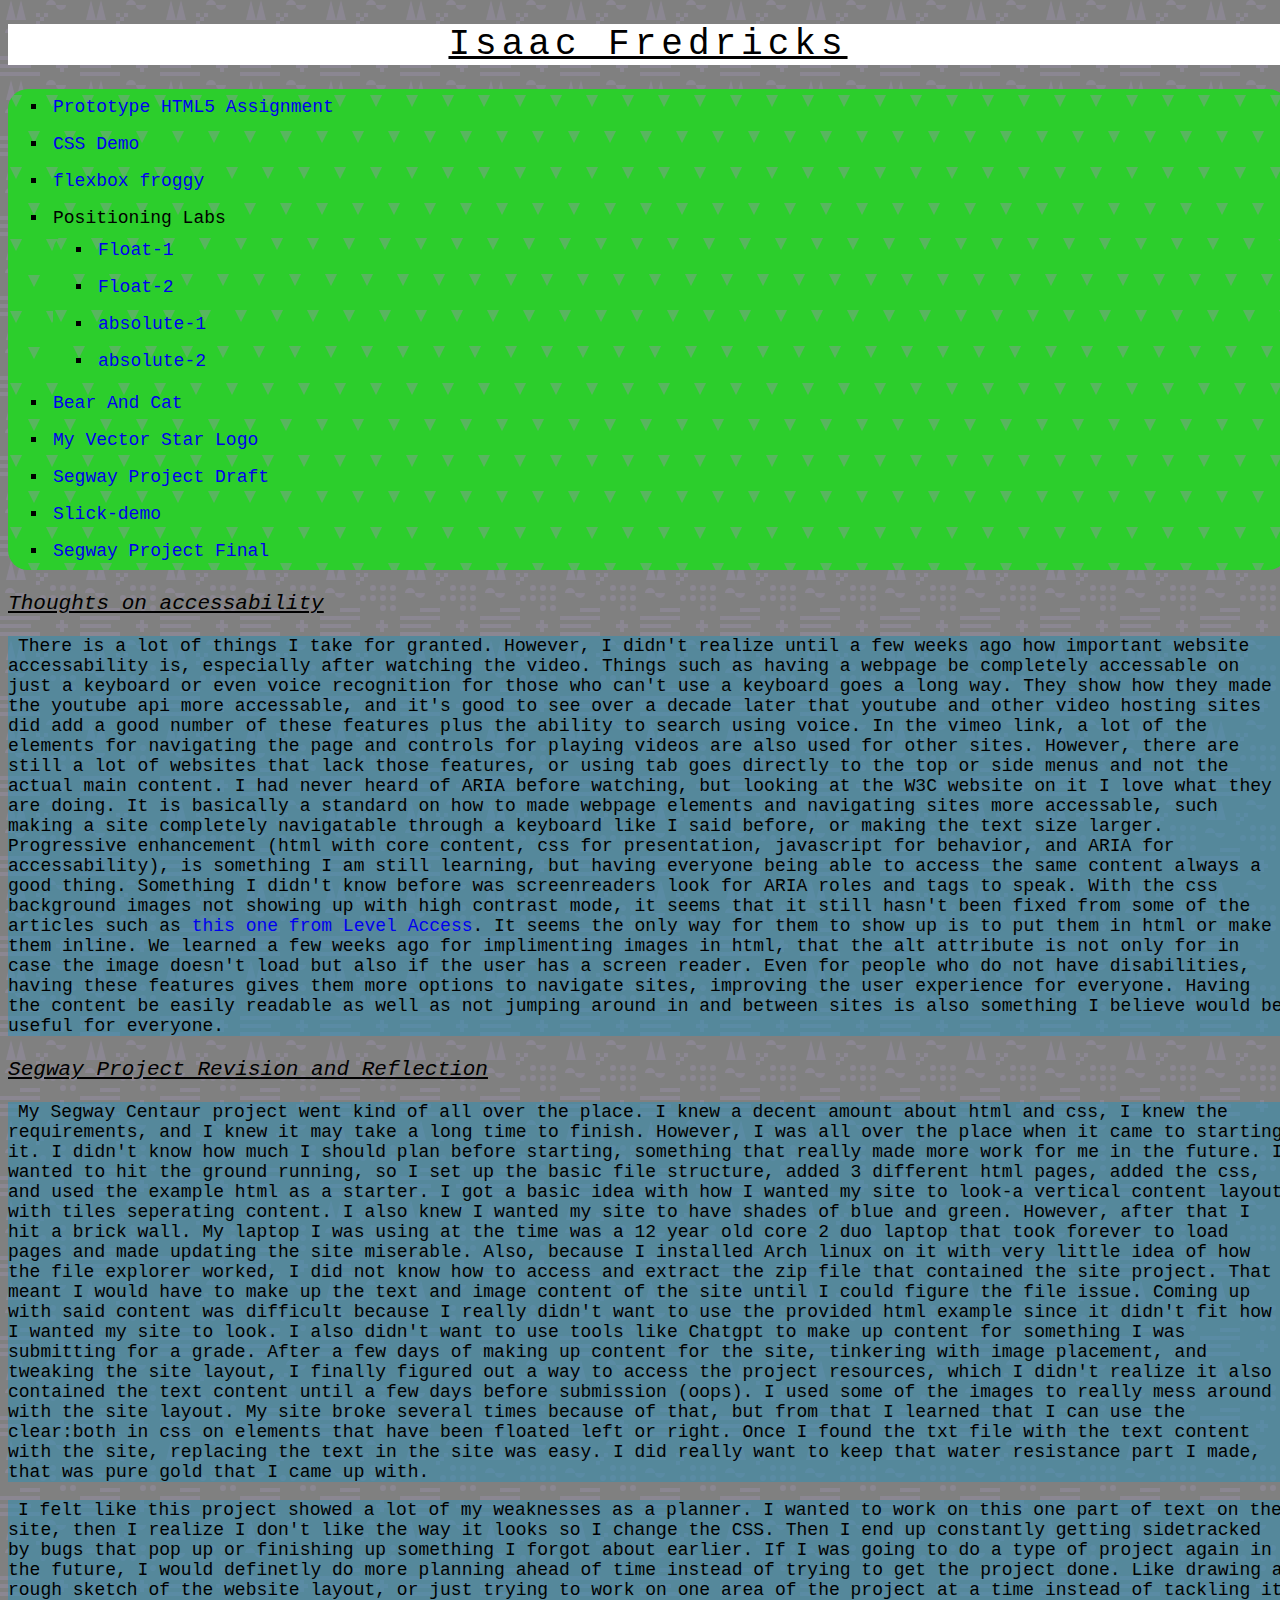
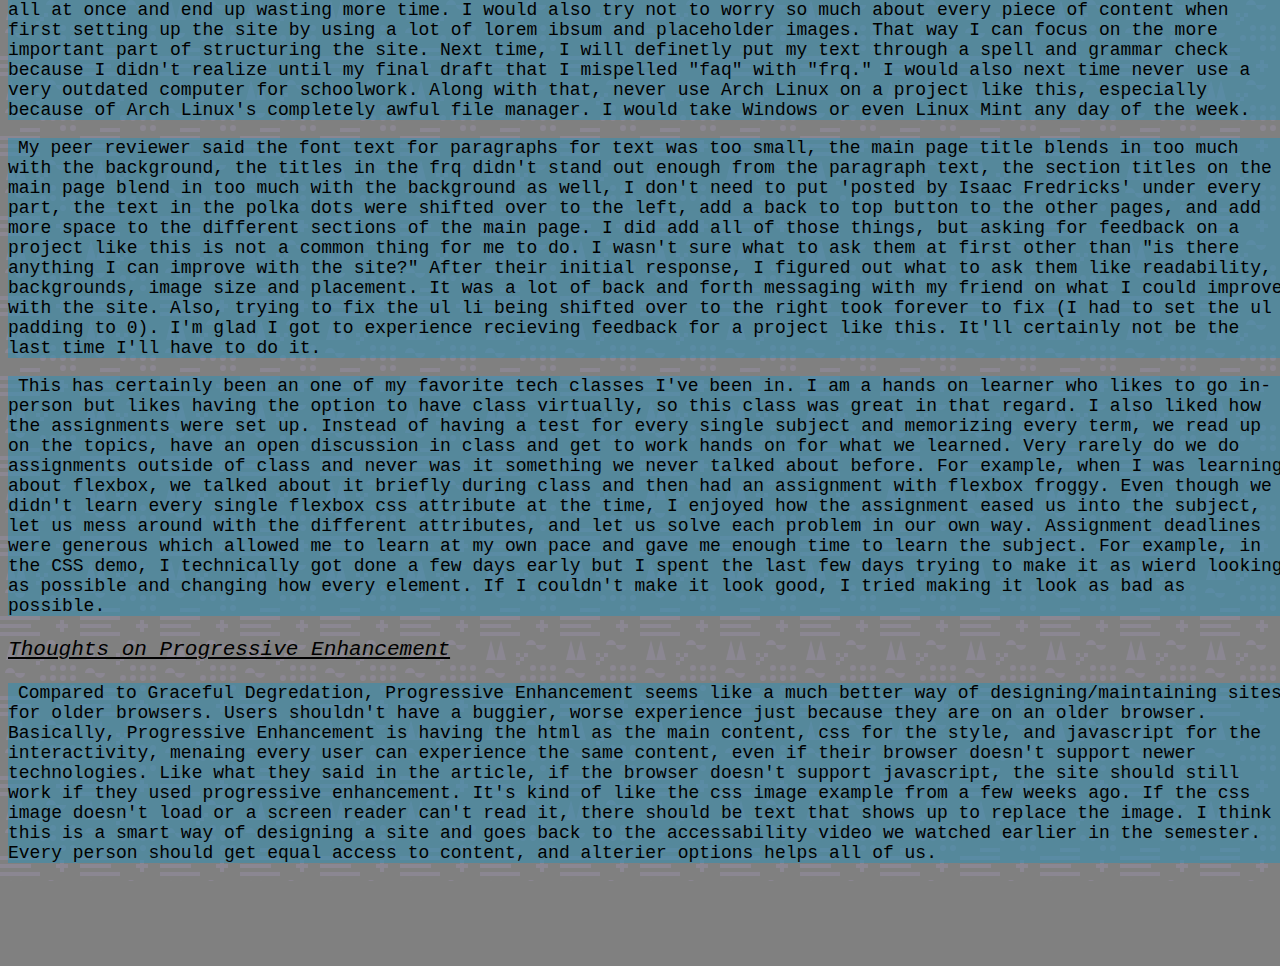
<file: index.html>
<!doctype html>

<html lang="en">
<head>
  <meta charset="utf-8">

  <title>IFSC 1310 | Isaac Fredricks</title>
  <meta name="description" content="main webpage">
  <meta name="author" content="Isaac Fredricks">

  <link href="assets/css/style.css" rel="stylesheet"/>
</head>

<body>
  <h1>Isaac Fredricks</h1>
  <nav>
    <ul>
        <li><a href="prototype/index.html">Prototype HTML5 Assignment</a></li>
        <li><a href="css-demo/index.html">CSS Demo</a></li>
        <li><a href="assets/img/Screenshot_2024-10-07_153512.png">flexbox froggy</a></li>

        <li>Positioning Labs <ul>
          <li><a href="positioning-labs/float-1.html">Float-1</a></li>
          <li><a href="positioning-labs/float-2.html">Float-2</a></li>
          <li><a href="positioning-labs/absolute-1.html">absolute-1</a></li>
          <li><a href="positioning-labs/absolute-2.html">absolute-2</a></li>
        </ul></li>
        <li><a href="assets/img/bearandcat.jpg">Bear And Cat</a></li>
        <li><a href="assets/img/logo.jpg">My Vector Star Logo</a></li>
        <li><a href="segway-project/index.html">Segway Project Draft</a></li>
        <li><a href="slick-demo/index.html">Slick-demo</a></li>
        <li><a href="segway-project-final/index.html">Segway Project Final</a></li>
    </ul>
  </nav>
  <h3>Thoughts on accessability</h3>
  <p>There is a lot of things I take for granted. However, I didn't realize until a few weeks ago how important website accessability is, especially after watching the video. Things such as having a webpage be completely accessable on just a keyboard or even voice recognition for those who can't use a keyboard goes a long way. They show how they made the youtube api more accessable, and it's good to see over a decade later that youtube and other video hosting sites did add a good number of these features plus the ability to search using voice. In the vimeo link, a lot of the elements for navigating the page and controls for playing videos are also used for other sites. However, there are still a lot of websites that lack those features, or using tab goes directly to the top or side menus and not the actual main content. I had never heard of ARIA before watching, but looking at the W3C website on it I love what they are doing. It is basically a standard on how to made webpage elements and navigating sites more accessable, such making a site completely navigatable through a keyboard like I said before, or making the text size larger. Progressive enhancement (html with core content, css for presentation, javascript for behavior, and ARIA for accessability), is something I am still learning, but having everyone being able to access the same content always a good thing. Something I didn't know before was screenreaders look for ARIA roles and tags to speak. With the css background images not showing up with high contrast mode, it seems that it still hasn't been fixed from some of the articles such as <a href="https://www.levelaccess.com/blog/css-background-images-and-accessibility/">this one from Level Access</a>. It seems the only way for them to show up is to put them in html or make them inline. We learned a few weeks ago for implimenting images in html, that the alt attribute is not only for in case the image doesn't load but also if the user has a screen reader. Even for people who do not have disabilities, having these features gives them more options to navigate sites, improving the user experience for everyone. Having the content be easily readable as well as not jumping around in and between sites is also something I believe would be useful for everyone.</p>

  <h3>Segway Project Revision and Reflection</h3>
  <p>My Segway Centaur project went kind of all over the place. I knew a decent amount about html and css, I knew the requirements, and I knew it may take a long time to finish. However, I was all over the place when it came to starting it. I didn't know how much I should plan before starting, something that really made more work for me in the future. I wanted to hit the ground running, so I set up the basic file structure, added 3 different html pages, added the css, and used the example html as a starter. I got a basic idea with how I wanted my site to look-a vertical content layout with tiles seperating content. I also knew I wanted my site to have shades of blue and green. However, after that I hit a brick wall. My laptop I was using at the time was a 12 year old core 2 duo laptop that took forever to load pages and made updating the site miserable. Also, because I installed Arch linux on it with very little idea of how the file explorer worked, I did not know how to access and extract the zip file that contained the site project. That meant I would have to make up the text and image content of the site until I could figure the file issue. Coming up with said content was difficult because I really didn't want to use the provided html example since it didn't fit how I wanted my site to look. I also didn't want to use tools like Chatgpt to make up content for something I was submitting for a grade. After a few days of making up content for the site, tinkering with image placement, and tweaking the site layout, I finally figured out a way to access the project resources, which I didn't realize it also contained the text content until a few days before submission (oops). I used some of the images to really mess around with the site layout. My site broke several times because of that, but from that I learned that I can use the clear:both in css on elements that have been floated left or right. Once I found the txt file with the text content with the site, replacing the text in the site was easy. I did really want to keep that water resistance part I made, that was pure gold that I came up with.</p>
  
  <p>I felt like this project showed a lot of my weaknesses as a planner. I wanted to work on this one part of text on the site, then I realize I don't like the way it looks so I change the CSS. Then I end up constantly getting sidetracked by bugs that pop up or finishing up something I forgot about earlier. If I was going to do a type of project again in the future, I would definetly do more planning ahead of time instead of trying to get the project done. Like drawing a rough sketch of the website layout, or just trying to work on one area of the project at a time instead of tackling it all at once and end up wasting more time. I would also try not to worry so much about every piece of content when first setting up the site by using a lot of lorem ibsum and placeholder images. That way I can focus on the more important part of structuring the site. Next time, I will definetly put my text through a spell and grammar check because I didn't realize until my final draft that I mispelled "faq" with "frq." I would also next time never use a very outdated computer for schoolwork. Along with that, never use Arch Linux on a project like this, especially because of Arch Linux's completely awful file manager. I would take Windows or even Linux Mint any day of the week.</p>
  
  <p>My peer reviewer said the font text for paragraphs for text was too small, the main page title blends in too much with the background, the titles in the frq didn't stand out enough from the paragraph text, the section titles on the main page blend in too much with the background as well, I don't need to put 'posted by Isaac Fredricks' under every part, the text in the polka dots were shifted over to the left, add a back to top button to the other pages, and add more space to the different sections of the main page. I did add all of those things, but asking for feedback on a project like this is not a common thing for me to do. I wasn't sure what to ask them at first other than "is there anything I can improve with the site?" After their initial response, I figured out what to ask them like readability, backgrounds, image size and placement. It was a lot of back and forth messaging with my friend on what I could improve with the site. Also, trying to fix the ul li being shifted over to the right took forever to fix (I had to set the ul padding to 0). I'm glad I got to experience recieving feedback for a project like this. It'll certainly not be the last time I'll have to do it.</p>

  <p>This has certainly been an one of my favorite tech classes I've been in. I am a hands on learner who likes to go in-person but likes having the option to have class virtually, so this class was great in that regard. I also liked how the assignments were set up. Instead of having a test for every single subject and memorizing every term, we read up on the topics, have an open discussion in class and get to work hands on for what we learned. Very rarely do we do assignments outside of class and never was it something we never talked about before. For example, when I was learning about flexbox, we talked about it briefly during class and then had an assignment with flexbox froggy. Even though we didn't learn every single flexbox css attribute at the time, I enjoyed how the assignment eased us into the subject, let us mess around with the different attributes, and let us solve each problem in our own way. Assignment deadlines were generous which allowed me to learn at my own pace and gave me enough time to learn the subject. For example, in the CSS demo, I technically got done a few days early but I spent the last few days trying to make it as wierd looking as possible and changing how every element. If I couldn't make it look good, I tried making it look as bad as possible.</p>

  <h3>Thoughts on Progressive Enhancement</h3>

  <p>Compared to Graceful Degredation, Progressive Enhancement seems like a much better way of designing/maintaining sites for older browsers. Users shouldn't have a buggier, worse experience just because they are on an older browser. Basically, Progressive Enhancement is having the html as the main content, css for the style, and javascript for the interactivity, menaing every user can experience the same content, even if their browser doesn't support newer technologies. Like what they said in the article, if the browser doesn't support javascript, the site should still work if they used progressive enhancement. It's kind of like the css image example from a few weeks ago. If the css image doesn't load or a screen reader can't read it, there should be text that shows up to replace the image. I think this is a smart way of designing a site and goes back to the accessability video we watched earlier in the semester. Every person should get equal access to content, and alterier options helps all of us.</p>
</body>
</html>
</file>
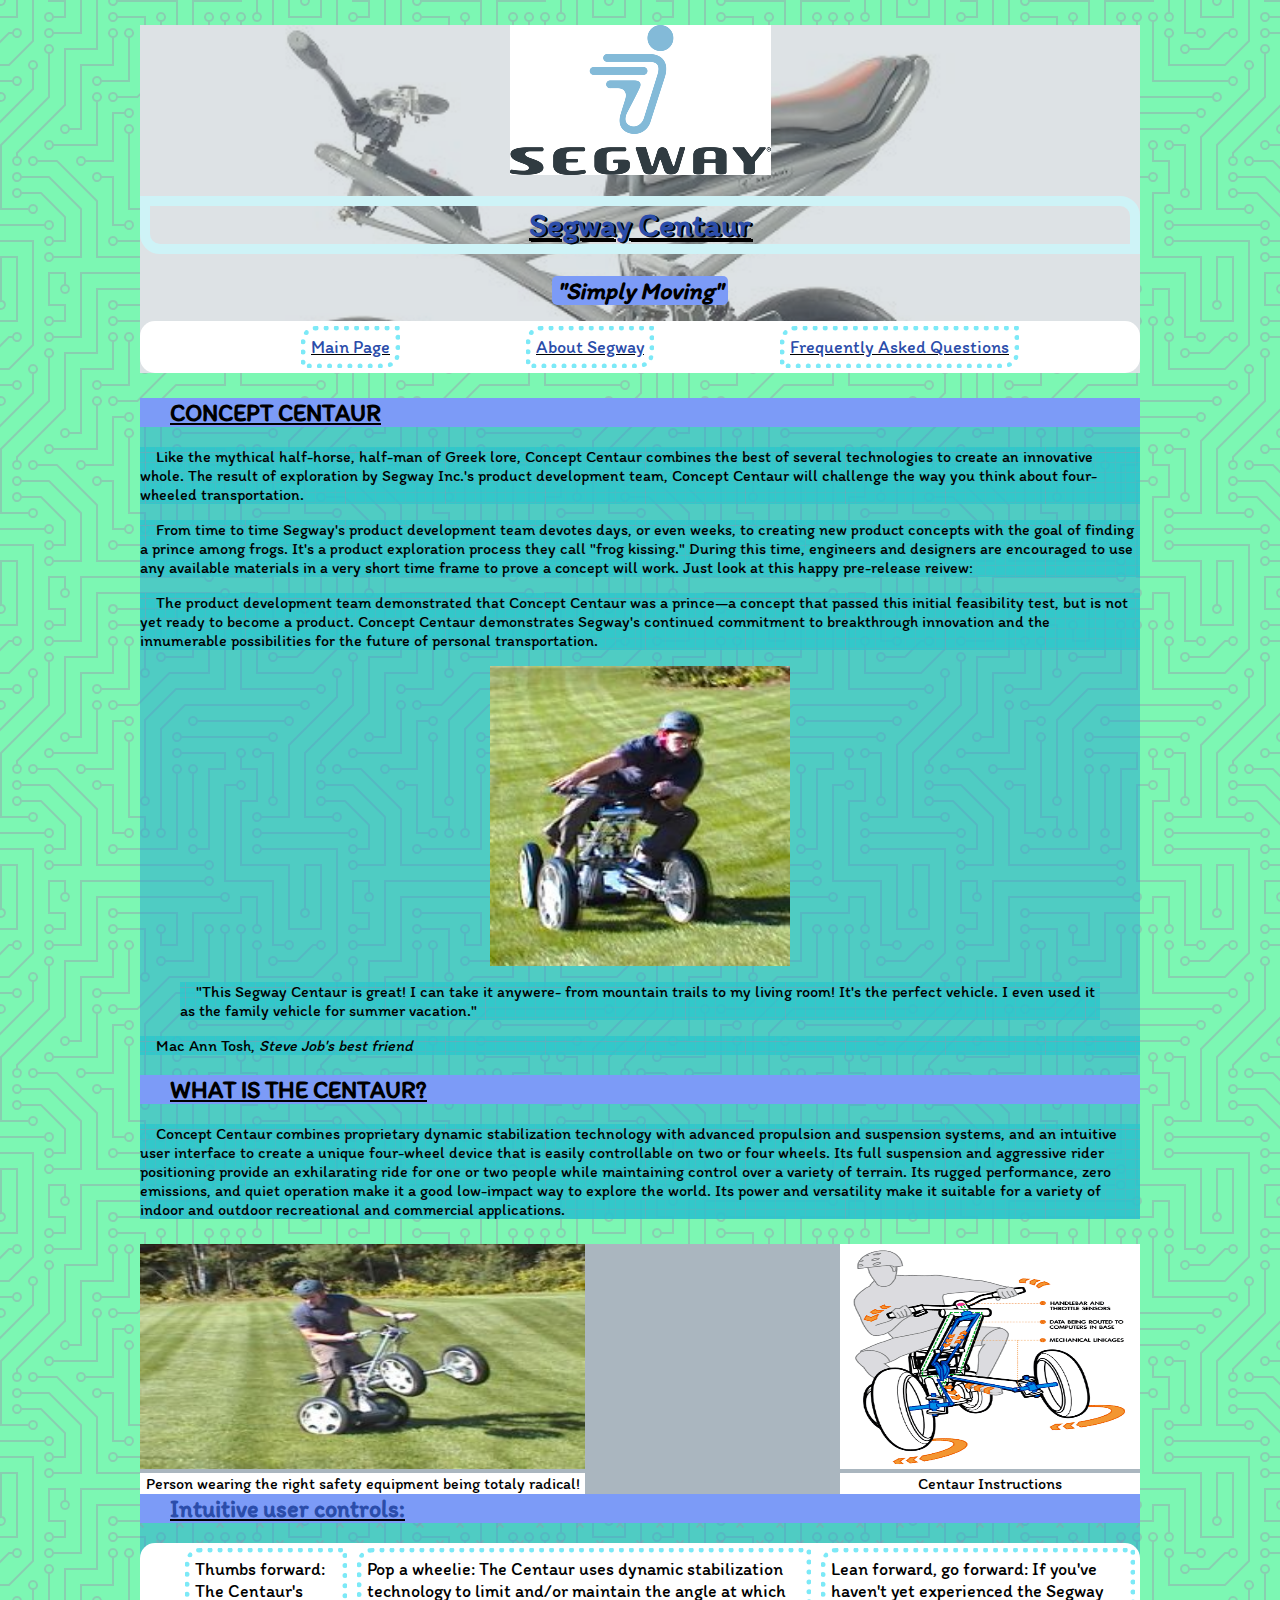
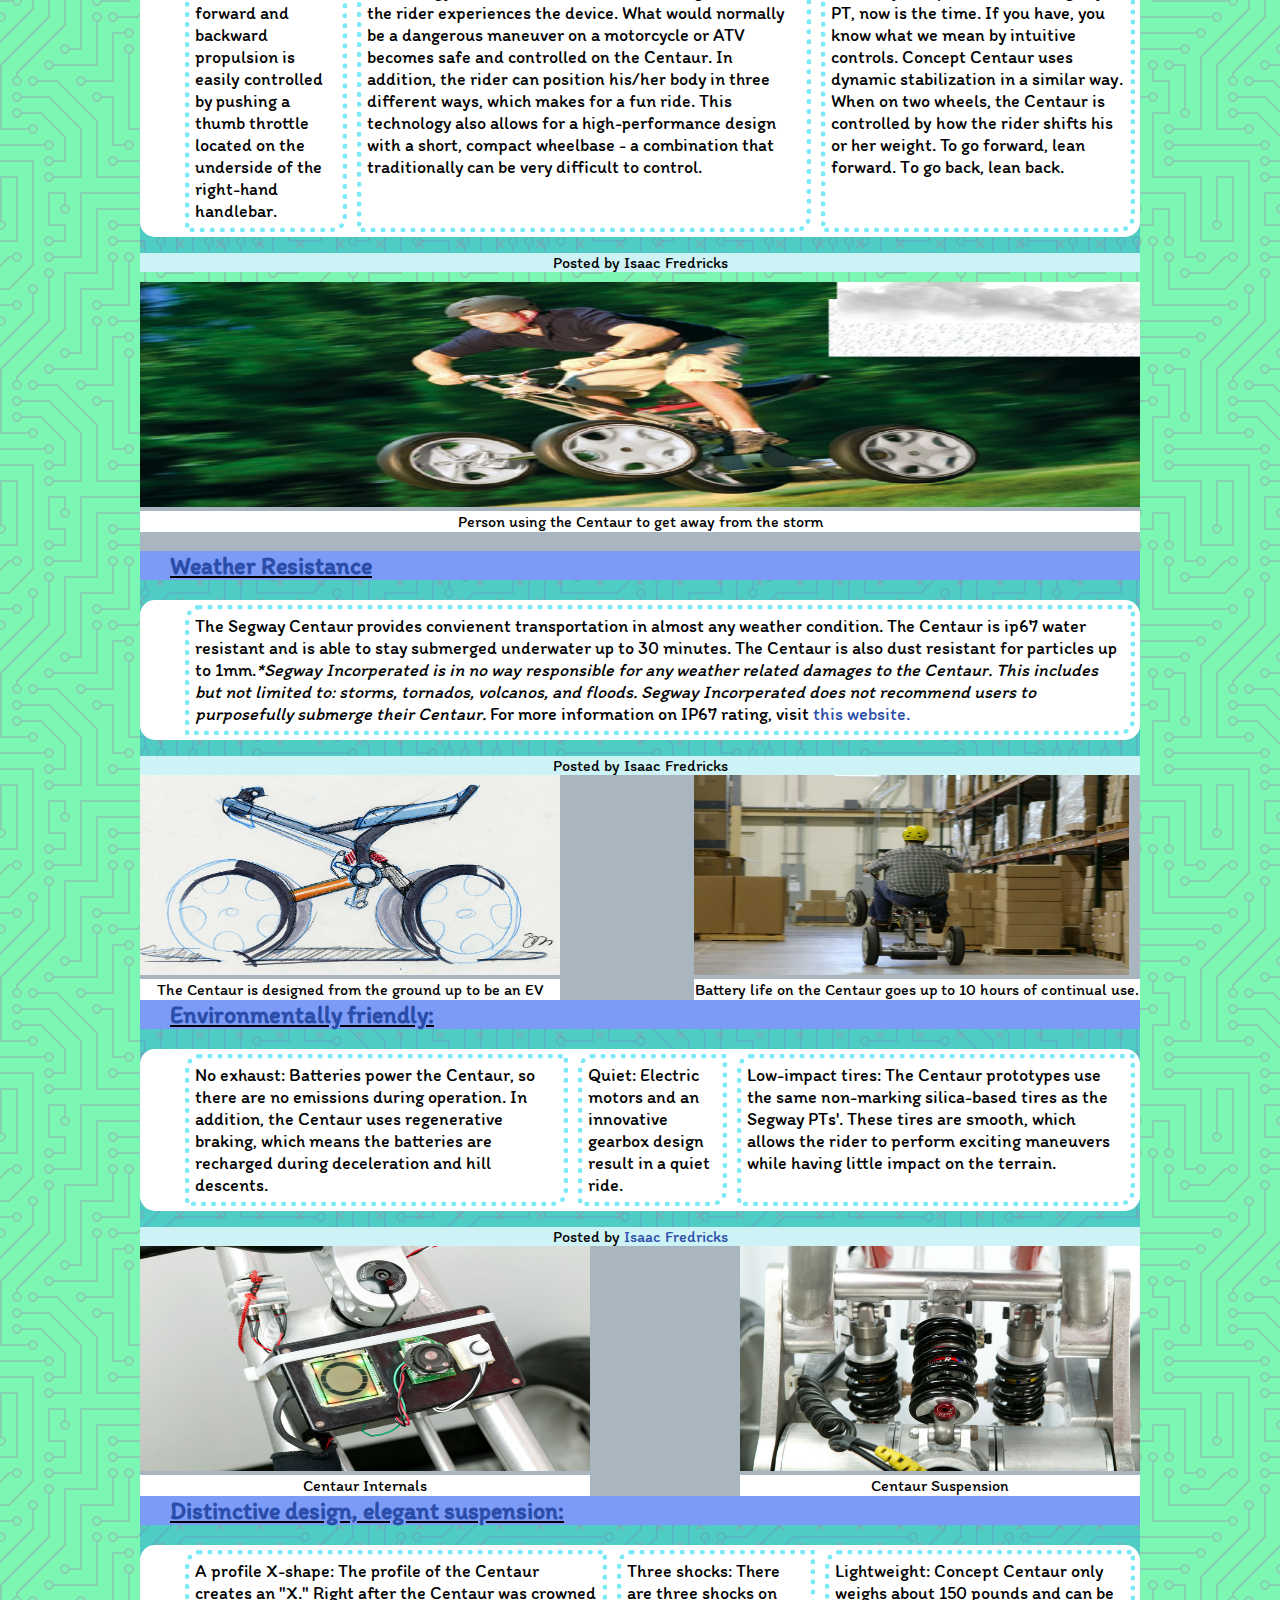
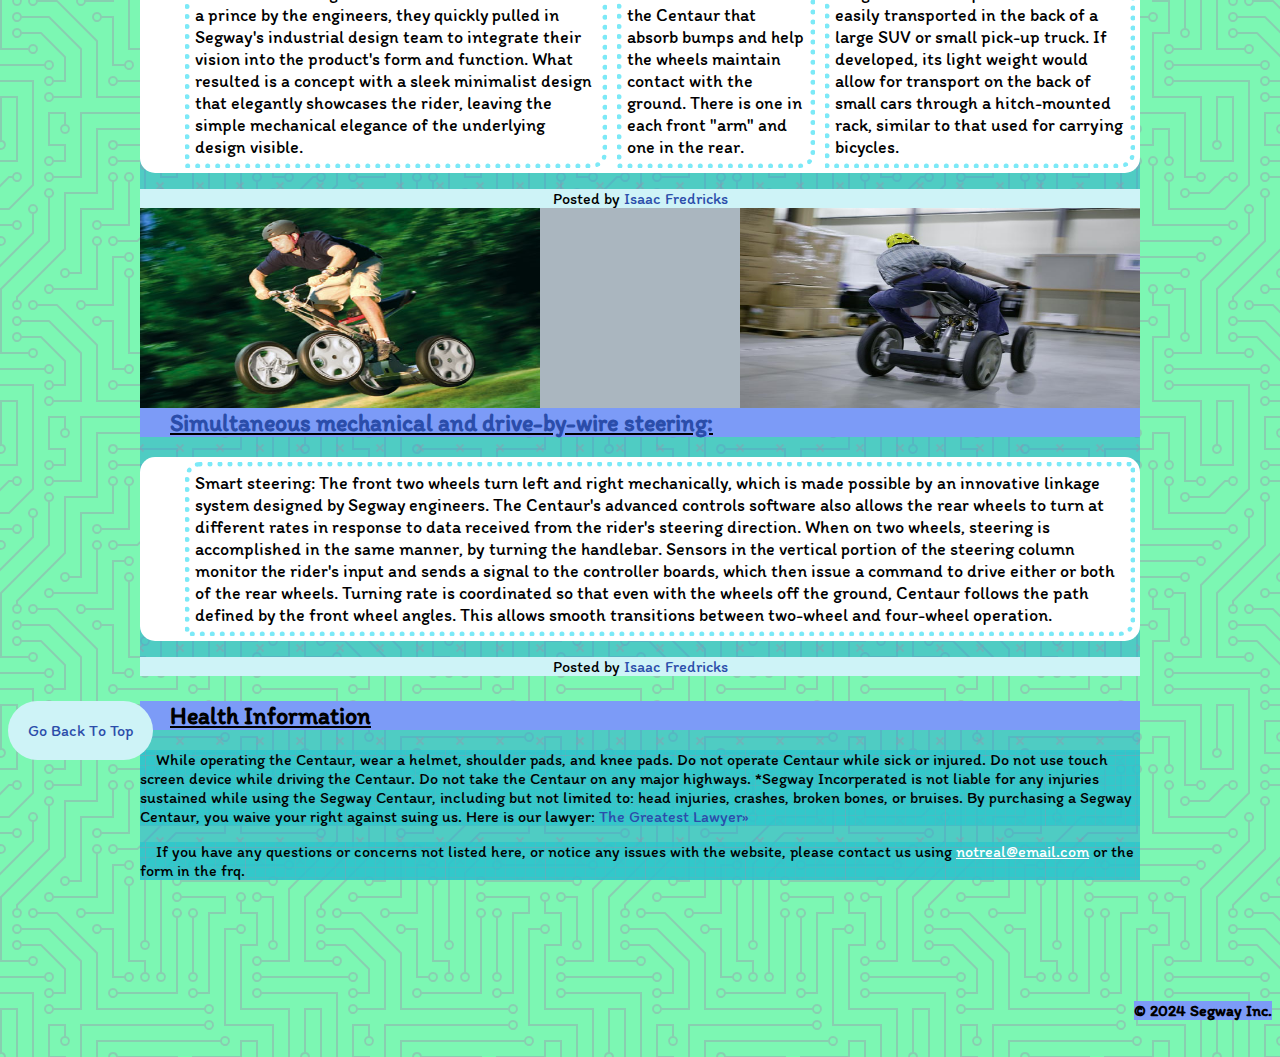
<file: segway-project/index.html>
<!DOCTYPE html>
<html lang="en">

<head>
  <title>Web Project Starter</title>
  <meta charset="UTF-8" />
  <meta name="description" content="Main Page for Segway. Contains details about the Segway Centaur" />
  <meta name="author" content="Isaac Fredricks" />
  <meta name="viewport" content="width=device-width, initial-scale=1, shrink-to-fit=no"><!--for mobile-->
  <meta name="robots" content="noindex" /><!--for bots-->
  <meta name="googlebot" content="noindex" /><!--also for bots-->
  <link rel="stylesheet" href="assets/css/style.css" />
  <link rel="preconnect" href="https://fonts.googleapis.com"><!--font: itim-->
<link rel="preconnect" href="https://fonts.gstatic.com" crossorigin>
<link href="https://fonts.googleapis.com/css2?family=Itim&display=swap" rel="stylesheet">
</head>

<body>
  <header role="banner" class="primary container">
    <h1 class="logo">Segway</h1>
    <h1 class="primary"><a href="index.html">Segway Centaur</a></h1>
    <h2 class="primary">"Simply Moving"</h2>
    <nav role="navigation">
      <ul>
        <li><a href="/index.html">Main Page</a></li>
        <li><a href="about-segway.html">About Segway</a></li>
        <li><a href="frq.html">Frequently Asked Questions</a></li>
      </ul>
    </nav>
  </header>
  <section id="content" class="container">
    <h2>CONCEPT CENTAUR</h2>

    <p>Like the mythical half-horse, half-man of Greek lore, Concept Centaur combines the best of several technologies to create an innovative whole. The result of exploration by Segway Inc.'s product development team, Concept Centaur will challenge the way you think about four-wheeled transportation.</p>
    
    <p>From time to time Segway's product development team devotes days, or even weeks, to creating new product concepts with the goal of finding a prince among frogs. It's a product exploration process they call "frog kissing." During this time, engineers and designers are encouraged to use any available materials in a very short time frame to prove a concept will work. Just look at this happy pre-release reivew:</p>

    <p>The product development team demonstrated that Concept Centaur was a prince—a concept that passed this initial feasibility test, but is not yet ready to become a product. Concept Centaur demonstrates Segway's continued commitment to breakthrough innovation and the innumerable possibilities for the future of personal transportation.</p>  

    <img src="assets/img/centaur_6.jpg" alt="Picture of the Segway Centaur with someone driving it" width="300" height="300" class="img-center"/>
    <blockquote><p>"This Segway Centaur is great! I can take it anywere- from mountain trails to my living room! It's the perfect vehicle. I even used it as the family vehicle for summer vacation."</p></blockquote>
    <p>Mac Ann Tosh, <em>Steve Job's best friend</em></p>

    <h2>WHAT IS THE CENTAUR?</h2>
    <p>Concept Centaur combines proprietary dynamic stabilization technology with advanced propulsion and suspension systems, and an intuitive user interface to create a unique four-wheel device that is easily controllable on two or four wheels. Its full suspension and aggressive rider positioning provide an exhilarating ride for one or two people while maintaining control over a variety of terrain. Its rugged performance, zero emissions, and quiet operation make it a good low-impact way to explore the world. Its power and versatility make it suitable for a variety of indoor and outdoor recreational and commercial applications.</p>
  </section>
  <section id="articles" class="container">
    <article class="post">
      <header>
        <figure class="img-right">
          <img src="assets/img/tech1104segway_c485x574.gif" alt="instructions on how to use the Centaur. Take a seat, turn the Centaur on, and use the throttle to drive." width="300" height="225"/>
          <figcaption>Centaur Instructions</figcaption>
        </figure>
        <figure class="img-left">
          <img src="assets/img/centaur_5.jpg" alt="segway image" width="445" height="225"/>
          <figcaption>Person wearing the right safety equipment being totaly radical!</figcaption>
        </figure>
        <h2 class="clear"> <a href="#" rel="bookmark" title="link to this post">Intuitive user controls:</a></h2>
      </header>
      <ul>
        <li>Thumbs forward: The Centaur's forward and backward propulsion is easily controlled by pushing a thumb throttle located on the underside of the right-hand handlebar.</li>
        <li>Pop a wheelie: The Centaur uses dynamic stabilization technology to limit and/or maintain the angle at which the rider experiences the device. What would normally be a dangerous maneuver on a motorcycle or ATV becomes safe and controlled on the Centaur. In addition, the rider can position his/her body in three different ways, which makes for a fun ride. This technology also allows for a high-performance design with a short, compact wheelbase - a combination that traditionally can be very difficult to control.</li>
        <li>Lean forward, go forward: If you've haven't yet experienced the Segway PT, now is the time. If you have, you know what we mean by intuitive controls. Concept Centaur uses dynamic stabilization in a similar way. When on two wheels, the Centaur is controlled by how the rider shifts his or her weight. To go forward, lean forward. To go back, lean back.</li>
      </ul>
      <footer class="post-meta"> Posted by Isaac Fredricks</footer>
    </article>
    <article class="post">
      <header>
        <figure class="img-center">
          <img src="assets/img/centaur_7rainy.png" alt="Person using the Centaur to get away from the storm" width="1000" height="225"/>
          <figcaption>Person using the Centaur to get away from the storm</figcaption>
        </figure>
        <h2> <a href="#" rel="bookmark" title="link to this post">Weather Resistance</a> </h2>
      </header>
      <ul><li>The Segway Centaur provides convienent transportation in almost any weather condition. The Centaur is ip67 water resistant and is able to stay submerged underwater up to 30 minutes. The Centaur is also dust resistant for particles up to 1mm.<em>*Segway Incorperated is in no way responsible for any weather related damages to the Centaur. This includes but not limited to: storms, tornados, volcanos, and floods. Segway Incorperated does not recommend users to purposefully submerge their Centaur.</em> For more information on IP67 rating, visit <a href="https://premioinc.com/blogs/blog/what-does-an-ip67-rating-mean#:~:text=Are%20IP67-Rated%20Enclosures%20Waterproof,-resistant%27%20than%20%27waterproof." target="_blank">this website.</a></li></ul>
      <footer class="post-meta"> Posted by Isaac Fredricks</footer>
    </article>
    <article class="post">
      <header>
        <figure class="img-left">
          <img src="assets/img/centaur_sketch_lrg.jpg" alt="centaur sketch from design phase" width="420" height="200">
          <figcaption>The Centaur is designed from the ground up to be an EV</figcaption>
        </figure>
        <figure class="img-right">
          <img src="assets/img/tech1104segway_08_700x500.jpg" alt="Person doing a wheelie on the Centaur" width="435" height="200"/>
          <figcaption>Battery life on the Centaur goes up to 10 hours of continual use.</figcaption>
        </figure>
        <h2 class="clear"> <a href="/index.html" rel="bookmark" title="link to this post">Environmentally friendly:</a></h2>
      </header>
      <ul>
        <li>No exhaust: Batteries power the Centaur, so there are no emissions during operation. In addition, the Centaur uses regenerative braking, which means the batteries are recharged during deceleration and hill descents.</li>
        <li>Quiet: Electric motors and an innovative gearbox design result in a quiet ride.</li>
        <li>Low-impact tires: The Centaur prototypes use the same non-marking silica-based tires as the Segway PTs'. These tires are smooth, which allows the rider to perform exciting maneuvers while having little impact on the terrain.</li>
      </ul>
      <footer class="post-meta"> Posted by <a href="/index.html">Isaac Fredricks</a></footer>
    </article>
    <article class="post">
      <header>
        <figure class="img-left">
          <img src="assets/img/tech1104segway_11_700x479.jpg" alt="gyroscopic suspension technology" width="450" height="225"/>
          <figcaption>Centaur Internals</figcaption>
        </figure>
        <figure class="img-right">
          <img src="assets/img/tech1104segway_12_700x479.jpg" alt="centaur suspension mechanism" width="400" height="225"/>
          <figcaption>Centaur Suspension</figcaption>
        </figure>
        <h2 class="clear"> <a href="#" rel="bookmark" title="link to this post">Distinctive design, elegant suspension:</a></h2>
      </header>
      <ul>
        <li>A profile X-shape: The profile of the Centaur creates an "X." Right after the Centaur was crowned a prince by the engineers, they quickly pulled in Segway's industrial design team to integrate their vision into the product's form and function. What resulted is a concept with a sleek minimalist design that elegantly showcases the rider, leaving the simple mechanical elegance of the underlying design visible.</li>
        <li>Three shocks: There are three shocks on the Centaur that absorb bumps and help the wheels maintain contact with the ground. There is one in each front "arm" and one in the rear.</li>
        <li> Lightweight: Concept Centaur only weighs about 150 pounds and can be easily transported in the back of a large SUV or small pick-up truck. If developed, its light weight would allow for transport on the back of small cars through a hitch-mounted rack, similar to that used for carrying bicycles.</li>
      </ul>
      <footer class="post-meta"> Posted by <a href="/index.html">Isaac Fredricks</a></footer>
    </article>
    <article class="post">
      <header>
        <img src="assets/img/centaur_7.jpg" alt="centaur sketch from design phase" width="400" height="200" class="img-left">
        <img src="assets/img/tech1104segway_09_700x500.jpg" alt="centaur seat" width="400" height="200" class="img-right"/>
        <h2 class="clear"> <a href="#" rel="bookmark" title="link to this post">Simultaneous mechanical and drive-by-wire steering:</a></h2>
      </header>
      <ul><li>Smart steering: The front two wheels turn left and right mechanically, which is made possible by an innovative linkage system designed by Segway engineers. The Centaur's advanced controls software also allows the rear wheels to turn at different rates in response to data received from the rider's steering direction. When on two wheels, steering is accomplished in the same manner, by turning the handlebar. Sensors in the vertical portion of the steering column monitor the rider's input and sends a signal to the controller boards, which then issue a command to drive either or both of the rear wheels. Turning rate is coordinated so that even with the wheels off the ground, Centaur follows the path defined by the front wheel angles. This allows smooth transitions between two-wheel and four-wheel operation.</li></ul>
      <footer class="post-meta"> Posted by <a href="/index.html">Isaac Fredricks</a></footer>
    </article>
  </section>
  <aside role="complementary">
    <div class="container">
      <article class="widget">
        <header>
          <h2>Health Information</h2>
        </header>
        <p>While operating the Centaur, wear a helmet, shoulder pads, and knee pads. Do not operate Centaur while sick or injured. Do not use touch screen device while driving the Centaur. Do not take the Centaur on any major highways. *Segway Incorperated is not liable for any injuries sustained while using the Segway Centaur, including but not limited to: head injuries, crashes, broken bones, or bruises. By purchasing a Segway Centaur, you waive your right against suing us. Here is our lawyer: <a href="https://youtu.be/gjvOMoDf4-4?si=iT-TSPTVxtiRee86" target="_blank">The Greatest Lawyer&raquo;</a></p>
        <p>If you have any questions or concerns not listed here, or notice any issues with the website, please contact us using <a href="notreal@email.com" class="email">notreal@email.com</a> or the form in the frq.</p>
      </article>
    </div>
    <footer class="top"><a href="#top">Go Back To Top</a></footer>
  </aside>
  <footer id="colophon" role="contentinfo">
    <h6>&copy; 2024 Segway Inc.</h6>
  </footer>
</body>

</html>
</file>
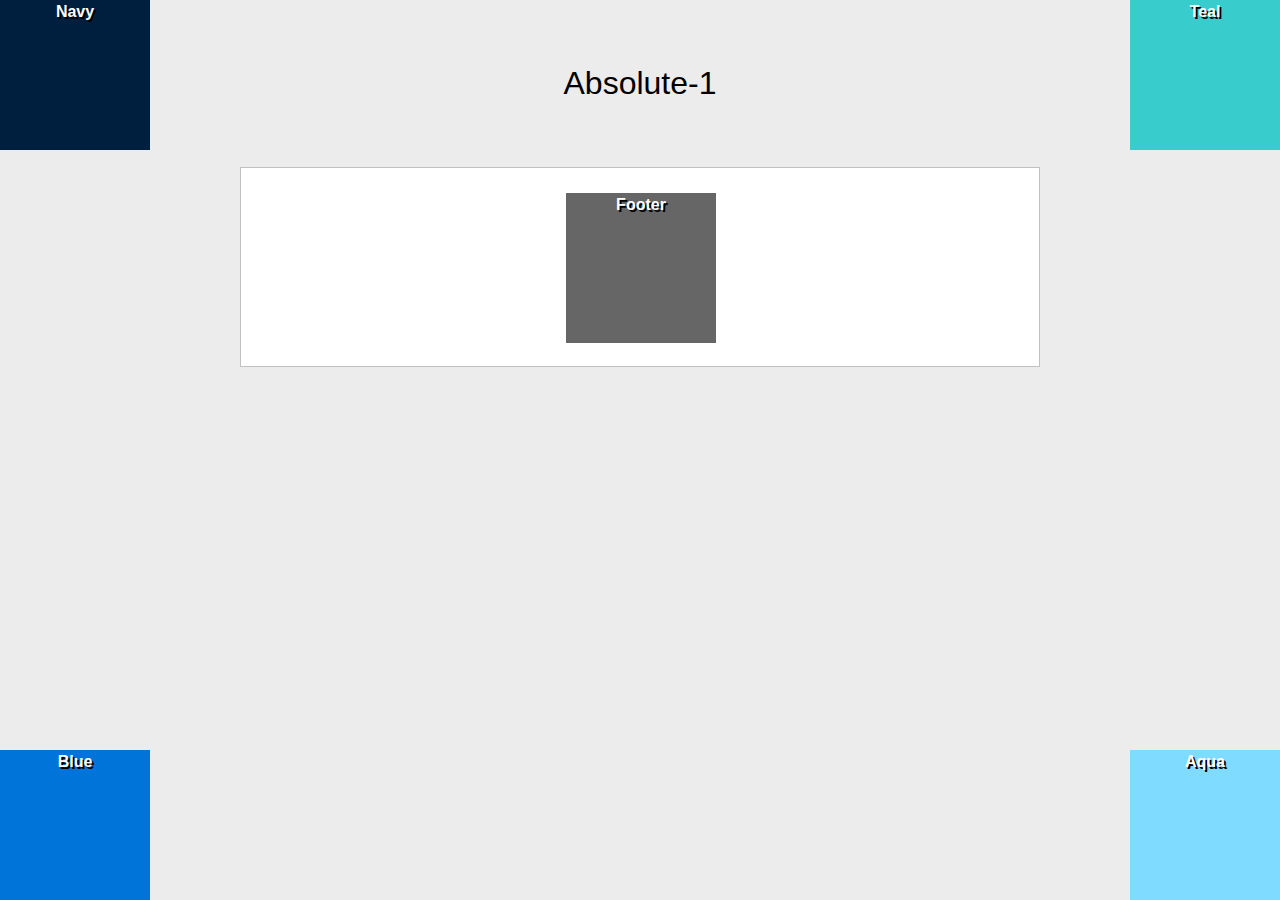
<file: positioning-labs/absolute-1.html>
<!DOCTYPE html>
<html lang="en">

<head>
  <meta charset="UTF-8">
  <meta http-equiv="X-UA-Compatible" content="IE=edge">
  <meta name="viewport" content="width=device-width, initial-scale=1.0">
  <title>Positioning Lab</title>
  <style type="text/css">
    /* ---------------Box Sizing----------------- */
    html {
      box-sizing: border-box;
    }
    *,
    *:before,
    *:after {
      box-sizing: inherit;
    }
    body {
      background-color: #ECECEC;
      font-weight: bold;
      font-family: Tahoma, Geneva, sans-serif;
      color: #FFF;
      text-align: center;
      line-height: 24px;
    }
    #wrapper {
      background-color: #FFF;
      border: 1px solid #c0c0c0;
      width: 800px;
      height: 200px;
      margin-right: auto;
      margin-left: auto;
      text-shadow: 2px 2px #000;
    }
    /*
    #navy, #teal, #blue, #aqua{
      position: absolute;
      width: 150px;
      height: 150px;
    }
    from wednesday.

    OR 

    wrapper > div{
      selects all div child elements of wrapper
      
      position: absolute;
      width: 150px;
      height: 150px;
    }
    */
    #navy {
      position: absolute;
      top: 0;
      left: 0;
      width: 150px;
      height: 150px;
      background-color: #001f3f;
    }
    #teal {
      position: absolute;
      right: 0;
      top: 0;
      width: 150px;
      height: 150px;
      background-color: #39CCCC;
    }
    #blue {
      position: absolute;
      bottom: 0;
      left: 0;
      width: 150px;
      height: 150px;
      background-color: #0074D9;
    }
    #aqua {
      position: absolute;
      bottom: 0;
      right: 0;
      width: 150px;
      height: 150px;
      background-color: #7FDBFF;
    }
    #footer {
      position: absolute;
      margin-top: 25px;
      margin-left: 325px;
      /*margin: 25px auto; ^i mathed it. better to do auto*/
      width: 150px;
      height: 150px;
      background-color: #666;
    }
    h1 {
      color: #000;
      font-weight: normal;
      padding: 50px;
    }
  </style>
</head>
<body>
  <h1>Absolute-1</h1>
  <section id="wrapper">
    <div id="navy">Navy</div>
    <div id="teal">Teal</div>
    <div id="blue">Blue</div>
    <div id="aqua">Aqua</div>
    <div id="footer">Footer</div>
  </section>
</body>

</html>
</file>
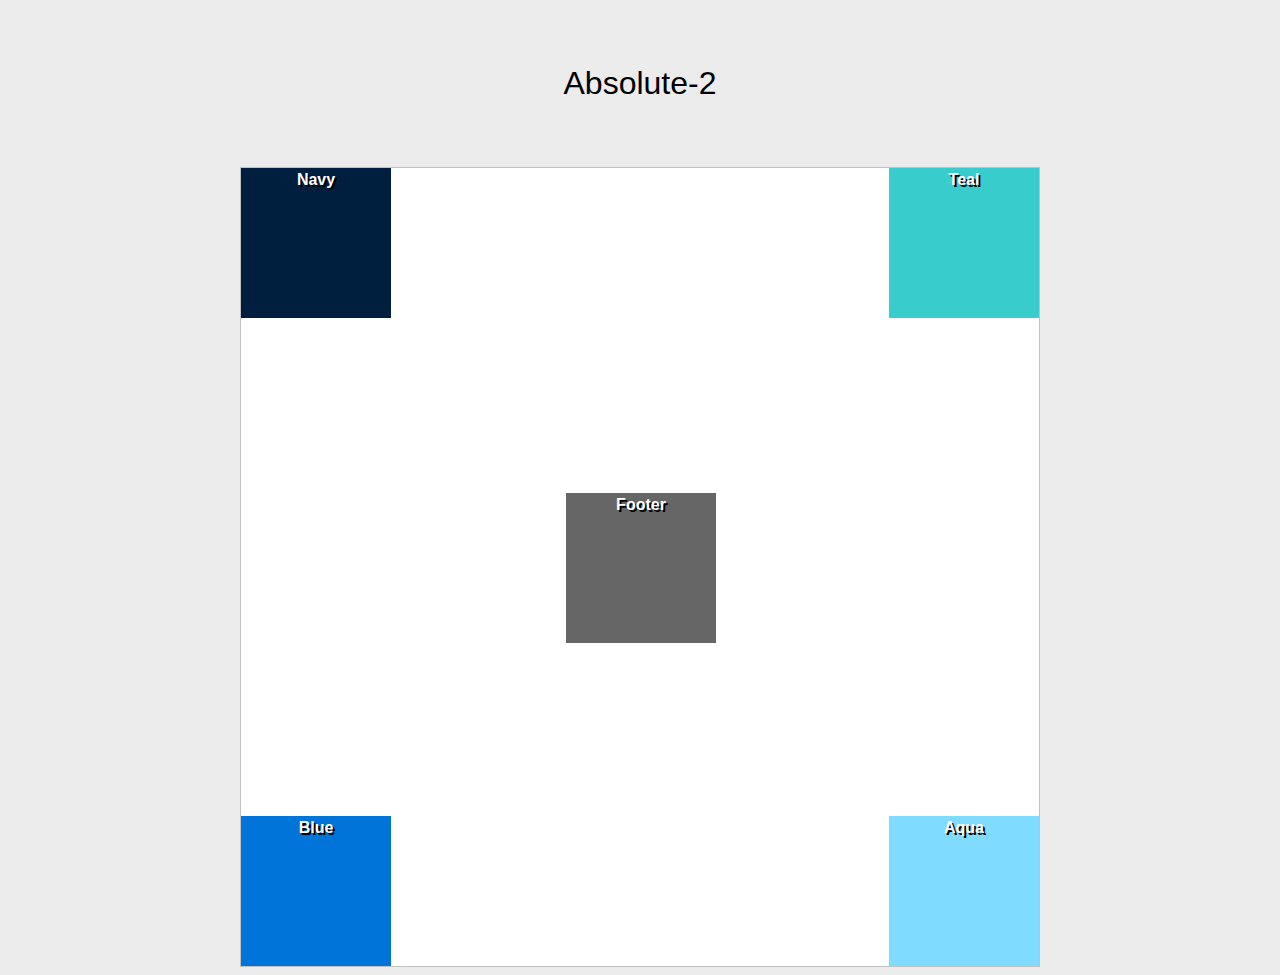
<file: positioning-labs/absolute-2.html>
<!DOCTYPE html>
<html lang="en">

<head>
  <meta charset="UTF-8">
  <meta http-equiv="X-UA-Compatible" content="IE=edge">
  <meta name="viewport" content="width=device-width, initial-scale=1.0">
  <title>Positioning Lab</title>
  <style type="text/css">
    /* ---------------Box Sizing----------------- */
    html {
      box-sizing: border-box;
    }
    *,
    *:before,
    *:after {
      box-sizing: inherit;
    }
    body {
      background-color: #ECECEC;
      font-weight: bold;
      font-family: Tahoma, Geneva, sans-serif;
      color: #FFF;
      text-align: center;
      line-height: 24px;
    }
    #wrapper {
      position: relative;
      background-color: #FFF;
      border: 1px solid #c0c0c0;
      width: 800px;
      height: 800px;
      margin-right: auto;
      margin-left: auto;
      text-shadow: 2px 2px #000;
    }
    #navy {
      position: absolute;
      top: 0;
      left: 0;
      width: 150px;
      height: 150px;
      background-color: #001f3f;
    }
    #teal {
      position: absolute;
      top: 0;
      right: 0;
      width: 150px;
      height: 150px;
      background-color: #39CCCC;
    }
    #blue {
      position: absolute;
      bottom: 0;
      left: 0;
      width: 150px;
      height: 150px;
      background-color: #0074D9;
    }
    #aqua {
      position: absolute;
      bottom: 0;
      right: 0;
      width: 150px;
      height: 150px;
      background-color: #7FDBFF;
    }
    #footer {
      width: 150px;
      height: 150px;
      margin: 325px;
      /*
      top: 50%;
      left: 50%;
      transform: translate(-50%, -50%); better way to center. more scalable
      */
      clear: both;
      background-color: #666;
    }
    h1 {
      color: #000;
      font-weight: normal;
      padding: 50px;
    }
  </style>
</head>
<body>
  <h1>Absolute-2</h1>
  <section id="wrapper">
    <div id="navy">Navy</div>
    <div id="teal">Teal</div>
    <div id="blue">Blue</div>
    <div id="aqua">Aqua</div>
    <div id="footer">Footer</div>
  </section>
</body>

</html>
</file>
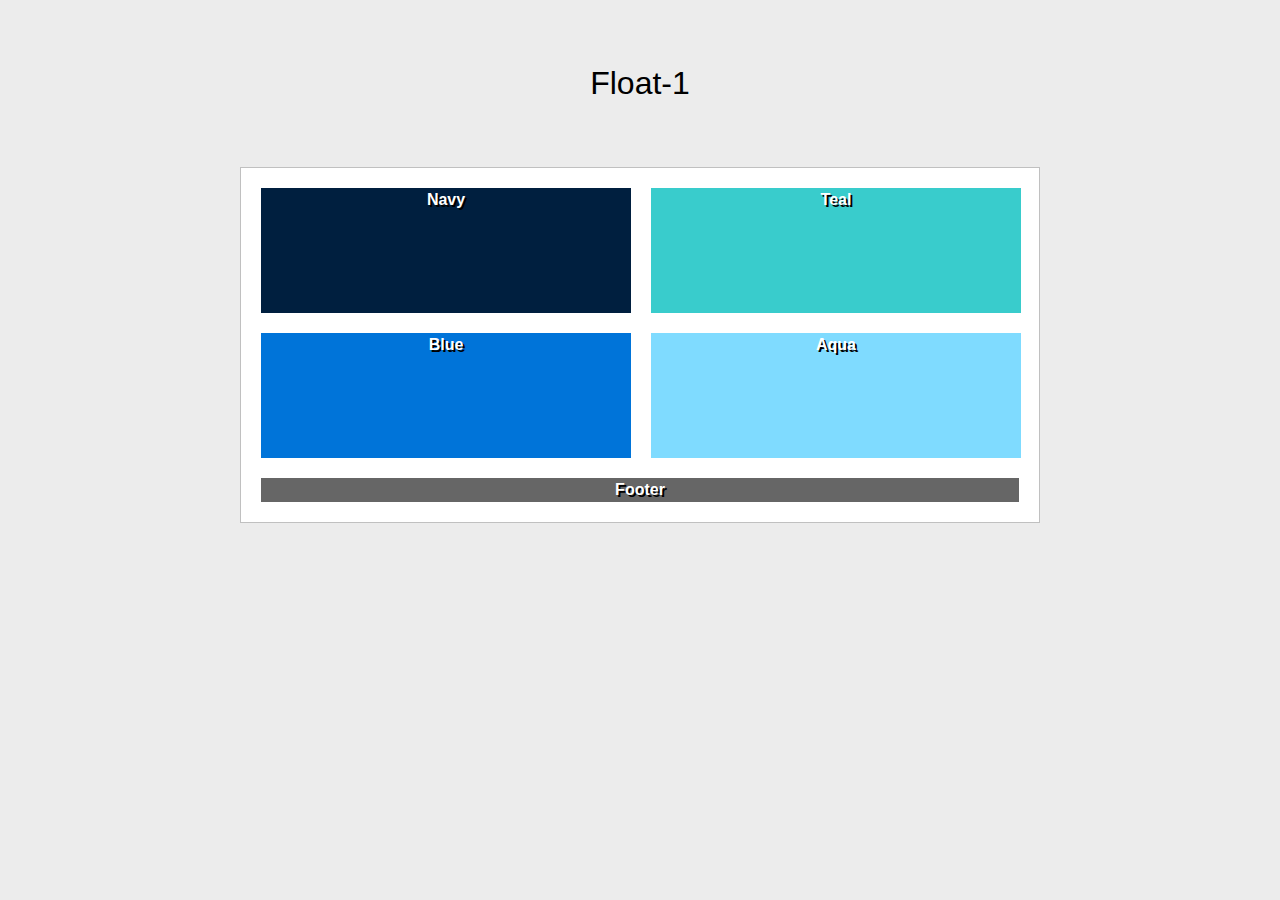
<file: positioning-labs/float-1.html>
<!DOCTYPE html>
<html lang="en">

<head>
  <meta charset="UTF-8">
  <meta http-equiv="X-UA-Compatible" content="IE=edge">
  <meta name="viewport" content="width=device-width, initial-scale=1.0">
  <title>Positioning Lab</title>
  <style type="text/css">
    /* ---------------Box Sizing----------------- */
    html {
      box-sizing: border-box;
    }
    *,
    *:before,
    *:after {
      box-sizing: inherit;
    }
    body {
      background-color: #ECECEC;
      font-weight: bold;
      font-family: Tahoma, Geneva, sans-serif;
      color: #FFF;
      text-align: center;
      line-height: 24px;
    }
    #wrapper {
      background-color: #FFF;
      border: 1px solid #c0c0c0;
      width: 800px;
      margin-right: auto;
      margin-left: auto;
      text-shadow: 2px 2px #000;
    }

    /*#navy, #teal, #blue, #aqua{
      width: 370px;
      height: 125px;
      float: left;
      margin-left: 20px;
      margin-bottom: 20px;
    } from this wednesday. less lines of code
     
    I left the rest the same
    */

    #navy {
      float: left;
      margin-top: 20px;
      margin-left: 20px;
      margin-bottom: 20px;
      width: 370px;
      height: 125px;
      background-color: #001f3f;
    }
    #teal {
      float: left;
      margin-top: 20px;
      margin-left: 20px;
      margin-bottom: 20px;
      width: 370px;
      height: 125px;
      background-color: #39CCCC;
    }
    #blue {
      float: left;
      margin-left: 20px;
      margin-bottom: 20px;
      width: 370px;
      height: 125px;
      background-color: #0074D9;
    }
    #aqua {
      float: left;
      margin-bottom: 20px;
      width: 370px;
      height: 125px;
      margin-left: 20px;
      background-color: #7FDBFF;
    }
    #footer {
      background-color: #666;
      height: min-content;
      clear: both;
      margin: 20px;
      padding-left: 5px;
      padding-right: 5px;
    }
    h1 {
      color: #000;
      font-weight: normal;
      padding: 50px;
    }
  </style>
</head>
<body>
  <h1>Float-1</h1>
  <section id="wrapper">
    <div id="navy">Navy</div>
    <div id="teal">Teal</div>
    <div id="blue">Blue</div>
    <div id="aqua">Aqua</div>
    <div id="footer">Footer</div>
  </section>
</body>

</html>
</file>
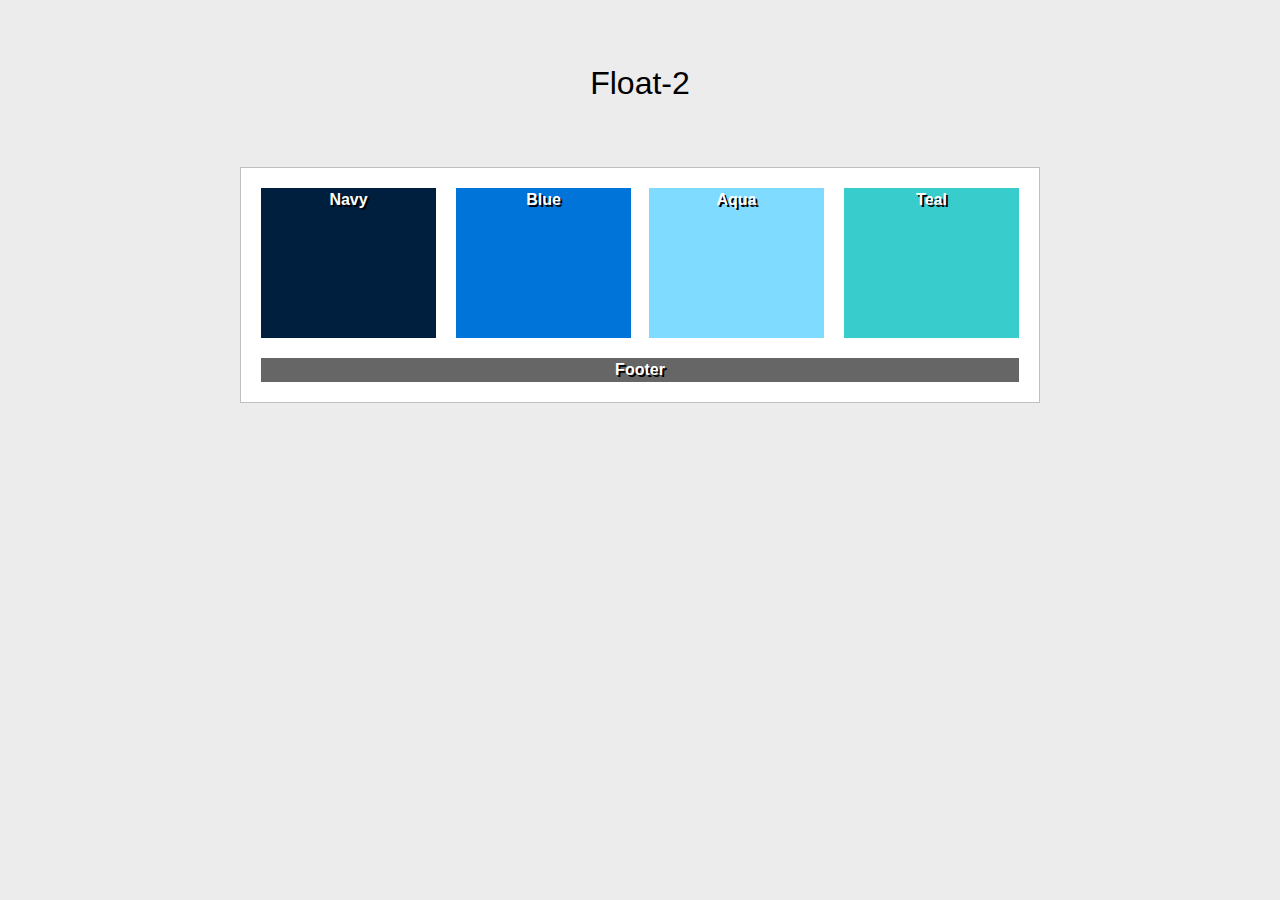
<file: positioning-labs/float-2.html>
<!DOCTYPE html>
<html lang="en">

<head>
  <meta charset="UTF-8">
  <meta http-equiv="X-UA-Compatible" content="IE=edge">
  <meta name="viewport" content="width=device-width, initial-scale=1.0">
  <title>Positioning Lab</title>
  <style type="text/css">
    /* ---------------Box Sizing----------------- */
    html {
      box-sizing: border-box;
    }
    *,
    *:before,
    *:after {
      box-sizing: inherit;
    }
    body {
      background-color: #ECECEC;
      font-weight: bold;
      font-family: Tahoma, Geneva, sans-serif;
      color: #FFF;
      text-align: center;
      line-height: 24px;
    }
    #wrapper {
      column-gap: 15px;
      background-color: #FFF;
      border: 1px solid #c0c0c0;
      width: 800px;
      margin-right: auto;
      margin-left: auto;
      text-shadow: 2px 2px #000;
    }

    /*#navy, #teal, #blue, #aqua{
      float: left;
      margin: 20px 0px 20px 20px;
      width: 175px;
      height: 150px;
    }from wednesday*/
    #navy {
      float: left;
      margin-top: 20px;
      margin-bottom: 20px;
      margin-left: 20px;
      width: 175px;
      height: 150px;
      background-color: #001f3f;
    }
    #teal {
      width: 175px;
      height: 150px;
      margin-right: 20px;
      margin-bottom: 20px;
      margin-top: 20px;
      float: right;
      background-color: #39CCCC;
    }
    #blue {
      width: 175px;
      height: 150px;
      margin-left: 20px;
      margin-bottom: 20px;
      margin-top: 20px;
      float: left;
      background-color: #0074D9;
    }
    #aqua {
      width: 175px;
      height: 150px;
      margin-right: 20px;
      margin-bottom: 20px;
      margin-top: 20px;
      float: right;
      background-color: #7FDBFF;
    }
    #footer {
      clear: both;
      height: min-content;
      margin: 20px;
      background-color: #666;
    }
    h1 {
      color: #000;
      font-weight: normal;
      padding: 50px
    }
  </style>
</head>
<body>
  <h1>Float-2</h1>
  <section id="wrapper">
    <div id="navy">Navy</div>
    <div id="teal">Teal</div>
    <div id="blue">Blue</div>
    <div id="aqua">Aqua</div>
    <div id="footer">Footer</div>
  </section>
</body>

</html>
</file>
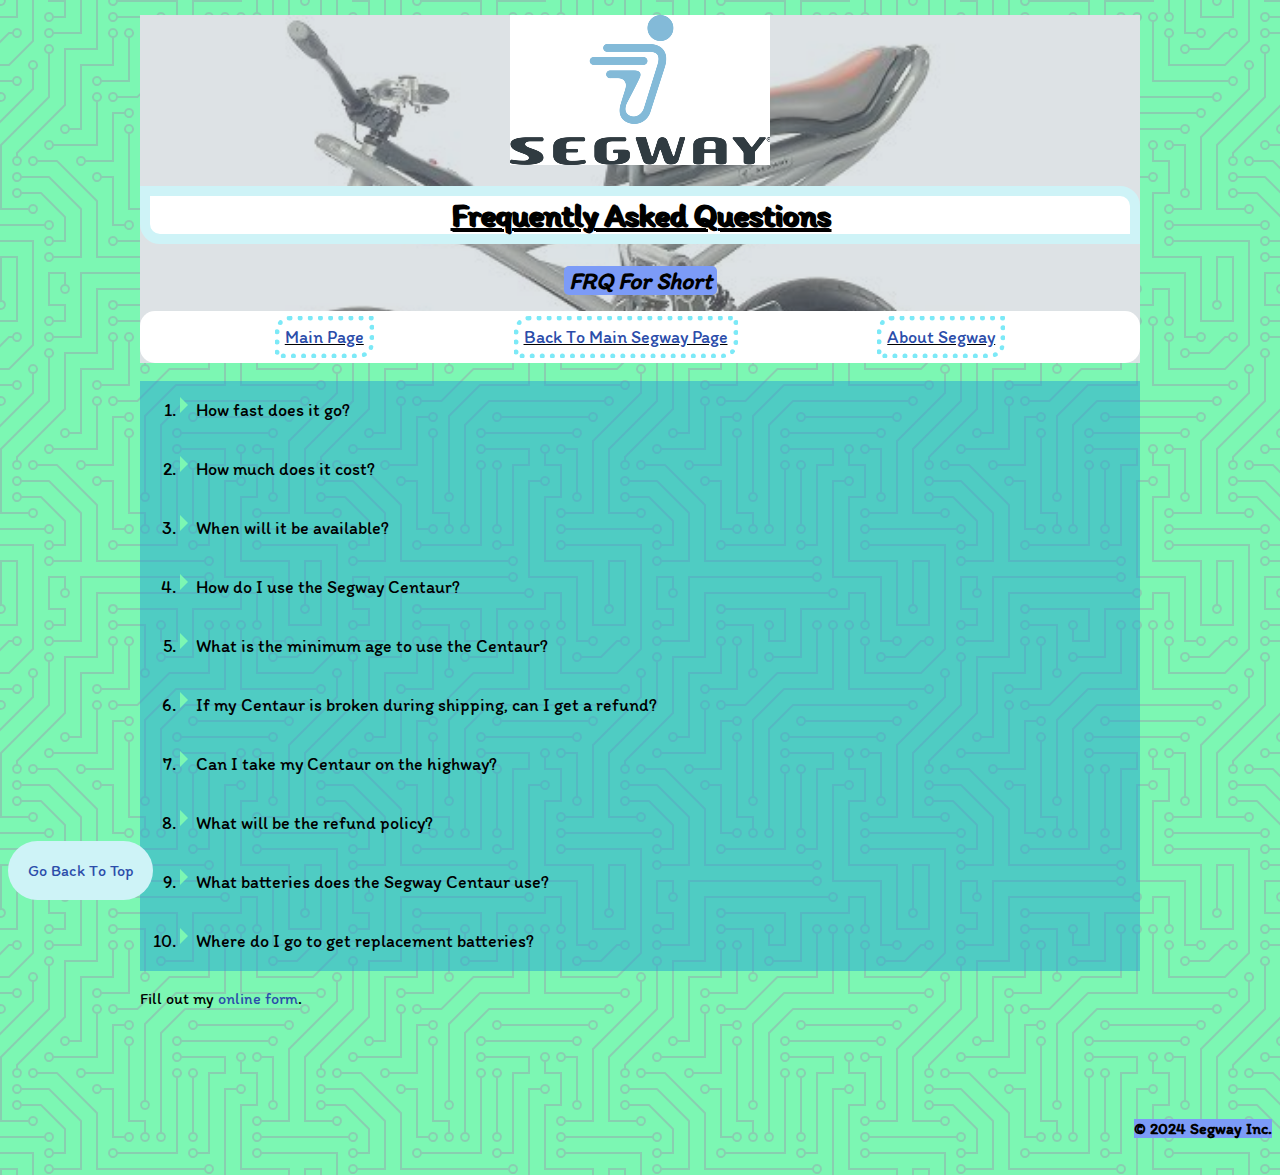
<file: segway-project-final/frq.html>
<!DOCTYPE html>
<html lang="en">

<head>
  <title>About Segway</title>
  <meta charset="UTF-8" />
  <meta name="description" content="Frequently asked questions about the Segway Centaur" />
  <meta name="author" content="Isaac Fredricks" />
  <meta name="viewport" content="width=device-width, initial-scale=1, shrink-to-fit=no"><!--for mobile-->
  <meta name="robots" content="noindex" /><!--for bots-->
  <meta name="googlebot" content="noindex" /><!--also for bots-->
  <link rel="stylesheet" href="assets/css/style.css" />
  <link rel="preconnect" href="https://fonts.googleapis.com"><!--font: itim-->
<link rel="preconnect" href="https://fonts.gstatic.com" crossorigin>
<link href="https://fonts.googleapis.com/css2?family=Itim&display=swap" rel="stylesheet">
</head>

<body>
  <header role="banner" class="primary container">
    <h1 class="logo">Segway</h1>
    <h1 class="primary">Frequently Asked Questions</h1>
    <h2 class="primary">FRQ For Short</h2>
    <nav role="navigation">
      <ul>
        <li><a href="/index.html">Main Page</a></li>
        <li><a href="index.html">Back To Main Segway Page</a></li>
        <li><a href="about-segway.html">About Segway</a></li>
      </ul>
    </nav>
  </header>
  <!--talk about frequently asked questions-->

  <section class="container"><ol>
    <li><details>
      <summary>How fast does it go?</summary>
      <p>Concept Centaur prototypes have gone just over 20 miles per hour. If Concept Centaur were to be manufactured in the future, more testing would be required to determine the appropriate top speed.</p>
    </details></li>
    <li><details>
      <summary>How much does it cost?</summary>
      <p>Since Concept Centaur is just that—a concept—they aren't for sale. At the present time, Segway Inc. has no plans to manufacture or sell this as a product.</p>
    </details></li>
    <li><details>
      <summary>When will it be available?</summary>
      <p>At present time, Segway Inc. has no plans to manufacture the Centaur. All new Segway products will be posted to our website as they are released. If you'd like, you may send an e-mail to tswallace@ualr.edu and include your name, address, and phone number to be notified of any additional information on Concept Centaur. This address is not monitored by a person, so please do not send any other requests here.</p>
    </details></li>
    <li><details>
      <summary>How do I use the Segway Centaur?</summary>
      <p>It's rather quite simple really. Take a seat, power on the Centaur, use the throttle handle and start driving away!</p>
    </details></li>
    <li><details>
      <summary>What is the minimum age to use the Centaur?</summary>
      <p>Minumum age to set up is 18. Minumum age to drive is 12.</p>
    </details></li>
    <li><details>
      <summary>If my Centaur is broken during shipping, can I get a refund?</summary>
      <p>No, you cannot.</p>
    </details></li>
    <li><details>
      <summary>Can I take my Centaur on the highway?</summary>
      <p>Not if you don't want to get seriously injured.</p>
    </details></li>
    <li><details>
      <summary>What will be the refund policy?</summary>
      <p>You will not be able refund 24 hours after purchase.</p>
    </details></li>
    <li><details>
      <summary>What batteries does the Segway Centaur use?</summary>
      <p>The Centaur uses standard car batteries.</p>
    </details></li>
    <li><details>
      <summary>Where do I go to get replacement batteries?</summary>
      <p>Go to a local car dealership or go to our official store to purchase one.</p>
    </details></li>
</ol>

<!--imbedded form-->
<div id="wufoo-z1olzjgg0qj4j46"> Fill out my <a href="https://contactform.wufoo.com/forms/z1olzjgg0qj4j46">online form</a>. </div> <script type="text/javascript"> var z1olzjgg0qj4j46; (function(d, t) { var s = d.createElement(t), options = { 'userName':'contactform', 'formHash':'z1olzjgg0qj4j46', 'autoResize':true, 'height':'662', 'async':true, 'host':'wufoo.com', 'header':'show', 'ssl':true }; s.src = ('https:' == d.location.protocol ?'https://':'http://') + 'secure.wufoo.com/scripts/embed/form.js'; s.onload = s.onreadystatechange = function() { var rs = this.readyState; if (rs) if (rs != 'complete') if (rs != 'loaded') return; try { z1olzjgg0qj4j46 = new WufooForm(); z1olzjgg0qj4j46.initialize(options); z1olzjgg0qj4j46.display(); } catch (e) { } }; var scr = d.getElementsByTagName(t)[0], par = scr.parentNode; par.insertBefore(s, scr); })(document, 'script'); </script>


</section>
<footer class="top"><a href="#top">Go Back To Top</a></footer>

<aside><footer id="colophon" role="contentinfo">
    <h6>&copy; 2024 Segway Inc.</h6>
  </footer></aside>

</body>

</html>
</file>
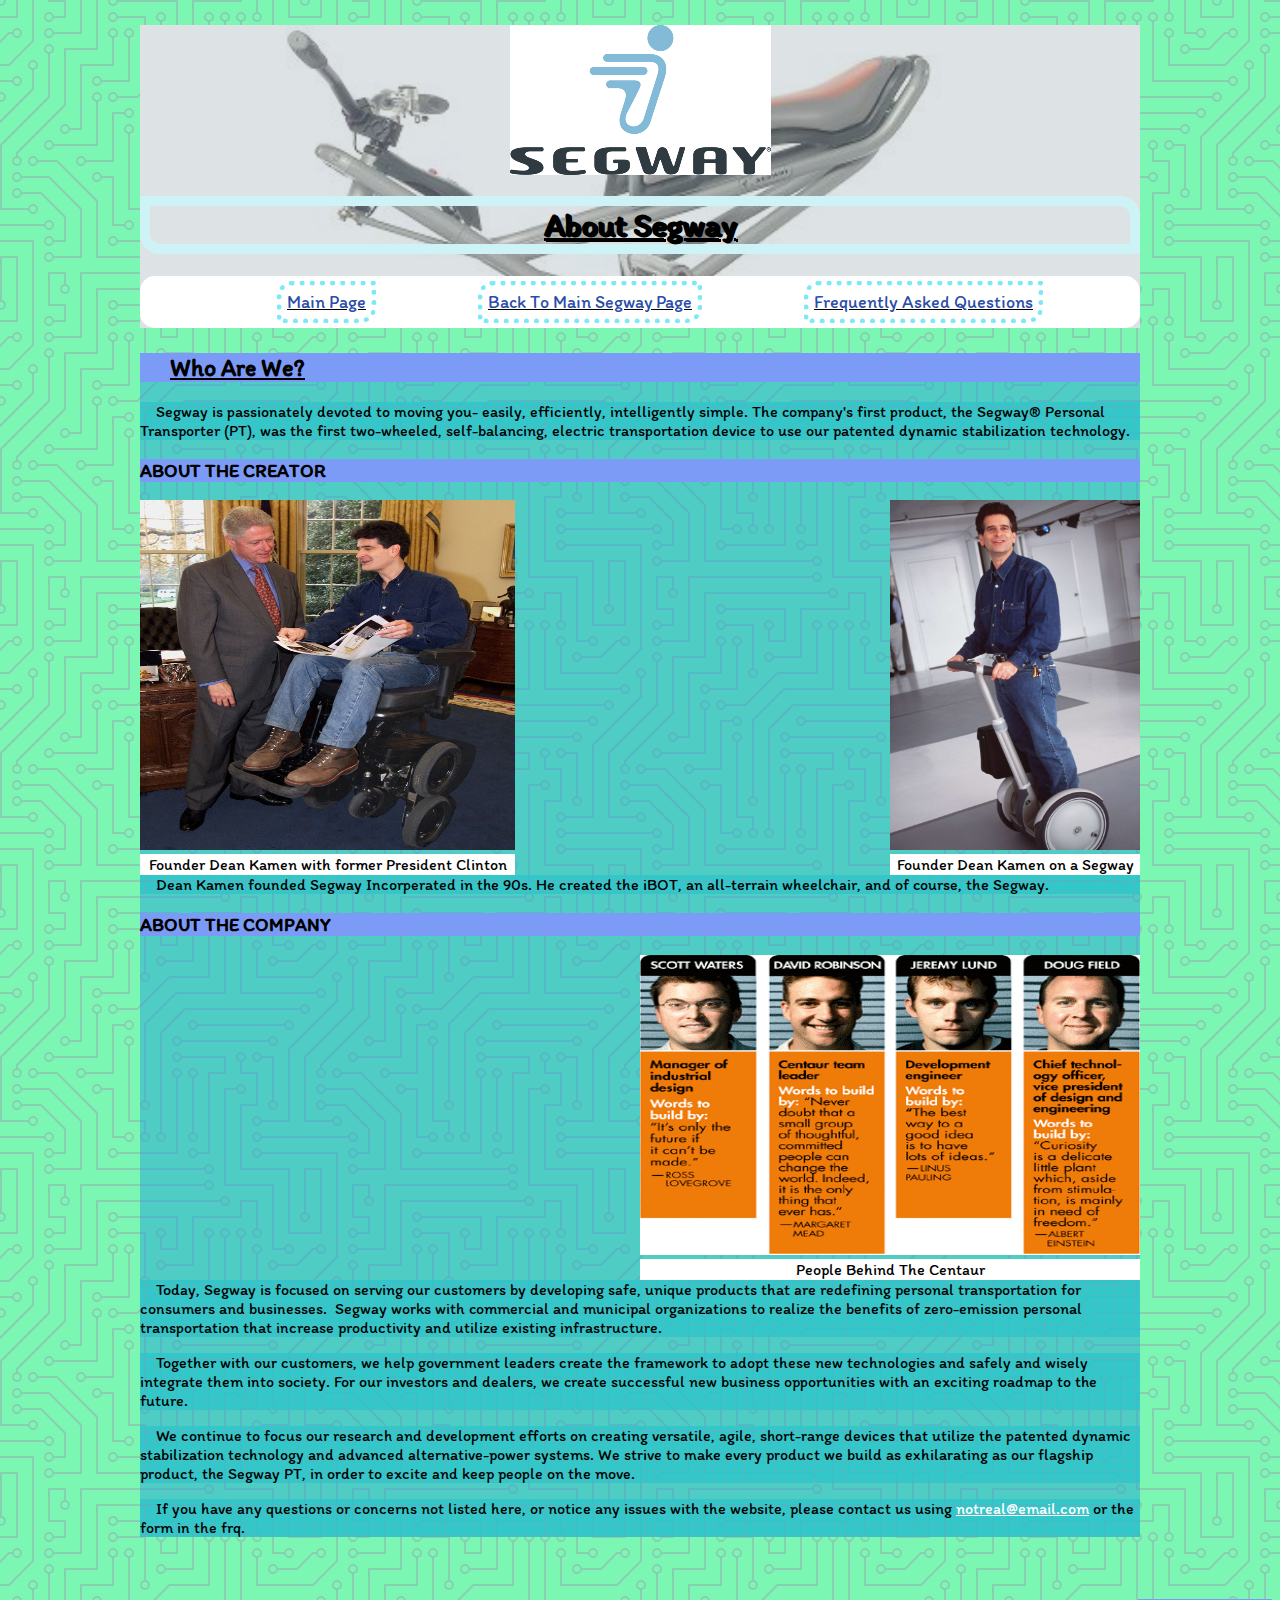
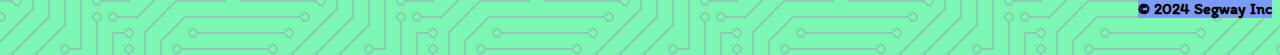
<file: segway-project/about-segway.html>
<!DOCTYPE html>
<html lang="en">

<head>
  <title>About Segway</title>
  <meta charset="UTF-8" />
  <meta name="description" content="Details about the company Segway. It's founding, CEOs, and it's future" />
  <meta name="author" content="Isaac Fredricks" />
  <meta name="viewport" content="width=device-width, initial-scale=1, shrink-to-fit=no"><!--for mobile-->
  <meta name="robots" content="noindex" /><!--for bots-->
  <meta name="googlebot" content="noindex" /><!--also for bots-->
  <link rel="stylesheet" href="assets/css/style.css" />
  <link rel="preconnect" href="https://fonts.googleapis.com"><!--font: itim-->
  <link rel="preconnect" href="https://fonts.gstatic.com" crossorigin>
  <link href="https://fonts.googleapis.com/css2?family=Itim&display=swap" rel="stylesheet">
</head>

<body>
  <header role="banner" class="primary container">
    <h1 class="logo">Segway</h1>
    <h1 class="primary">About Segway</h1>
    <nav role="navigation">
      <ul>
        <li><a href="/index.html">Main Page</a></li>
        <li><a href="index.html">Back To Main Segway Page</a></li>
        <li><a href="frq.html">Frequently Asked Questions</a></li>
      </ul>
    </nav>
  </header>
  <section id="content" class="container"><h2>Who Are We?</h2>
    <!--talk about the creator, the founding, the company, the ceo-->
    <p>Segway is passionately devoted to moving you- easily, efficiently, intelligently simple. The company's first product, the Segway® Personal Transporter (PT), was the first two-wheeled, self-balancing, electric transportation device to use our patented dynamic stabilization technology.</p>
    <h3>About The Creator</h3>
    <figure class="img-right"> 
      <img src="assets/img/deankamen.jpg" alt="Dean Kamen on a segway" width="250" height="350"/>
      <figcaption>Founder Dean Kamen on a Segway</figcaption>
    </figure>
    <figure class="img-left"> 
      <img src="assets/img/1200px-Clinton-kamen.jpg" alt="Dean Kamen with former president Clinton" width="375" height="350"/>
      <figcaption>Founder Dean Kamen with former President Clinton</figcaption>
    </figure>
    <p class="clear">Dean Kamen founded Segway Incorperated in the 90s. He created the iBOT, an all-terrain wheelchair, and of course, the Segway.</p>
    <h3>About The Company</h3>
    <figure class="img-right">
      <img src="assets/img/waters.gif" alt="Centaur design team" height="300" width="500"/>
      <figcaption>People Behind The Centaur</figcaption>
    </figure>
    <p class="clear">Today, Segway is focused on serving our customers by developing safe, unique products that are redefining personal transportation for consumers and businesses.  Segway works with commercial and municipal organizations to realize the benefits of zero-emission personal transportation that increase productivity and utilize existing infrastructure.</p>
    <p>Together with our customers, we help government leaders create the framework to adopt these new technologies and safely and wisely integrate them into society. For our investors and dealers, we create successful new business opportunities with an exciting roadmap to the future.</p>
    <p>We continue to focus our research and development efforts on creating versatile, agile, short-range devices that utilize the patented dynamic stabilization technology and advanced alternative-power systems. We strive to make every product we build as exhilarating as our flagship product, the Segway PT, in order to excite and keep people on the move.</p>
    <p>If you have any questions or concerns not listed here, or notice any issues with the website, please contact us using <a href="notreal@email.com" class="email">notreal@email.com</a> or the form in the frq.</p>
  </section>
  
  <footer id="colophon" role="contentinfo">
    <h6>&copy; 2024 Segway Inc</h6>
  </footer>
</body>

</html>
</file>
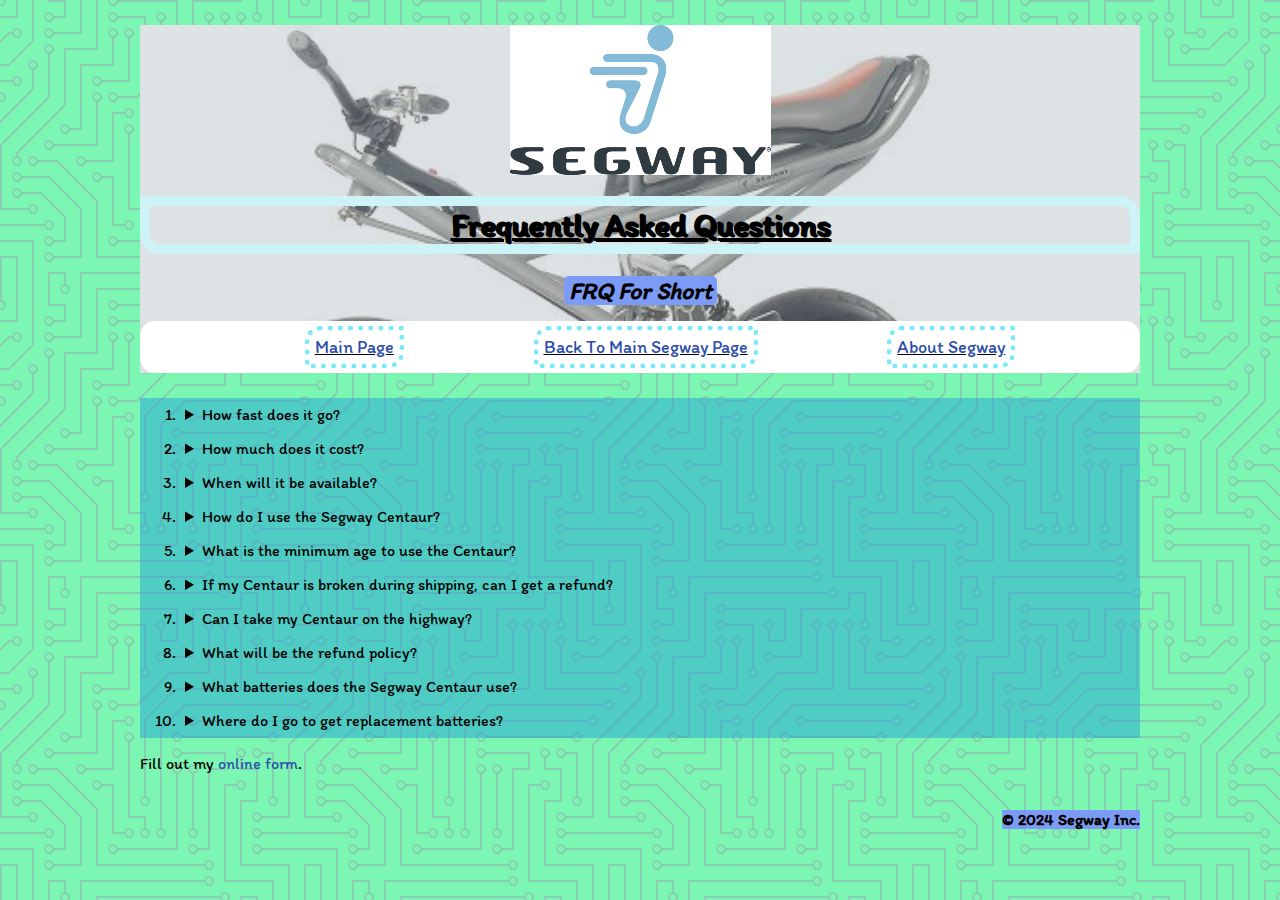
<file: segway-project/frq.html>
<!DOCTYPE html>
<html lang="en">

<head>
  <title>About Segway</title>
  <meta charset="UTF-8" />
  <meta name="description" content="Frequently asked questions about the Segway Centaur" />
  <meta name="author" content="Isaac Fredricks" />
  <meta name="viewport" content="width=device-width, initial-scale=1, shrink-to-fit=no"><!--for mobile-->
  <meta name="robots" content="noindex" /><!--for bots-->
  <meta name="googlebot" content="noindex" /><!--also for bots-->
  <link rel="stylesheet" href="assets/css/style.css" />
  <link rel="preconnect" href="https://fonts.googleapis.com"><!--font: itim-->
<link rel="preconnect" href="https://fonts.gstatic.com" crossorigin>
<link href="https://fonts.googleapis.com/css2?family=Itim&display=swap" rel="stylesheet">
</head>

<body>
  <header role="banner" class="primary container">
    <h1 class="logo">Segway</h1>
    <h1 class="primary">Frequently Asked Questions</h1>
    <h2 class="primary">FRQ For Short</h2>
    <nav role="navigation">
      <ul>
        <li><a href="/index.html">Main Page</a></li>
        <li><a href="index.html">Back To Main Segway Page</a></li>
        <li><a href="about-segway.html">About Segway</a></li>
      </ul>
    </nav>
  </header>
  <!--talk about frequently asked questions-->

  <section class="container"><ol>
    <li><details>
      <summary>How fast does it go?</summary>
      <p>Concept Centaur prototypes have gone just over 20 miles per hour. If Concept Centaur were to be manufactured in the future, more testing would be required to determine the appropriate top speed.</p>
    </details></li>
    <li><details>
      <summary>How much does it cost?</summary>
      <p>Since Concept Centaur is just that—a concept—they aren't for sale. At the present time, Segway Inc. has no plans to manufacture or sell this as a product.</p>
    </details></li>
    <li><details>
      <summary>When will it be available?</summary>
      <p>At present time, Segway Inc. has no plans to manufacture the Centaur. All new Segway products will be posted to our website as they are released. If you'd like, you may send an e-mail to tswallace@ualr.edu and include your name, address, and phone number to be notified of any additional information on Concept Centaur. This address is not monitored by a person, so please do not send any other requests here.</p>
    </details></li>
    <li><details>
      <summary>How do I use the Segway Centaur?</summary>
      <p>It's rather quite simple really. Take a seat, power on the Centaur, use the throttle handle and start driving away!</p>
    </details></li>
    <li><details>
      <summary>What is the minimum age to use the Centaur?</summary>
      <p>Minumum age to set up is 18. Minumum age to drive is 12.</p>
    </details></li>
    <li><details>
      <summary>If my Centaur is broken during shipping, can I get a refund?</summary>
      <p>No, you cannot.</p>
    </details></li>
    <li><details>
      <summary>Can I take my Centaur on the highway?</summary>
      <p>Not if you don't want to get seriously injured.</p>
    </details></li>
    <li><details>
      <summary>What will be the refund policy?</summary>
      <p>You will not be able refund 24 hours after purchase.</p>
    </details></li>
    <li><details>
      <summary>What batteries does the Segway Centaur use?</summary>
      <p>The Centaur uses standard car batteries.</p>
    </details></li>
    <li><details>
      <summary>Where do I go to get replacement batteries?</summary>
      <p>Go to a local car dealership or go to our official store to purchase one.</p>
    </details></li>
</ol>

<!--imbedded form-->
<div id="wufoo-z1olzjgg0qj4j46"> Fill out my <a href="https://contactform.wufoo.com/forms/z1olzjgg0qj4j46">online form</a>. </div> <script type="text/javascript"> var z1olzjgg0qj4j46; (function(d, t) { var s = d.createElement(t), options = { 'userName':'contactform', 'formHash':'z1olzjgg0qj4j46', 'autoResize':true, 'height':'662', 'async':true, 'host':'wufoo.com', 'header':'show', 'ssl':true }; s.src = ('https:' == d.location.protocol ?'https://':'http://') + 'secure.wufoo.com/scripts/embed/form.js'; s.onload = s.onreadystatechange = function() { var rs = this.readyState; if (rs) if (rs != 'complete') if (rs != 'loaded') return; try { z1olzjgg0qj4j46 = new WufooForm(); z1olzjgg0qj4j46.initialize(options); z1olzjgg0qj4j46.display(); } catch (e) { } }; var scr = d.getElementsByTagName(t)[0], par = scr.parentNode; par.insertBefore(s, scr); })(document, 'script'); </script>
  <footer id="colophon" role="contentinfo">
    <h6>&copy; 2024 Segway Inc.</h6>
  </footer>
</body>

</html>
</file>
<file: assets/css/style.css>
body{
    background-color: grey;
    background-image: url("data:image/svg+xml,%3Csvg xmlns='http://www.w3.org/2000/svg' width='80' height='80' viewBox='0 0 80 80'%3E%3Cg fill='%239C92AC' fill-opacity='0.4'%3E%3Cpath fill-rule='evenodd' d='M11 0l5 20H6l5-20zm42 31a3 3 0 1 0 0-6 3 3 0 0 0 0 6zM0 72h40v4H0v-4zm0-8h31v4H0v-4zm20-16h20v4H20v-4zM0 56h40v4H0v-4zm63-25a3 3 0 1 0 0-6 3 3 0 0 0 0 6zm10 0a3 3 0 1 0 0-6 3 3 0 0 0 0 6zM53 41a3 3 0 1 0 0-6 3 3 0 0 0 0 6zm10 0a3 3 0 1 0 0-6 3 3 0 0 0 0 6zm10 0a3 3 0 1 0 0-6 3 3 0 0 0 0 6zm-30 0a3 3 0 1 0 0-6 3 3 0 0 0 0 6zm-28-8a5 5 0 0 0-10 0h10zm10 0a5 5 0 0 1-10 0h10zM56 5a5 5 0 0 0-10 0h10zm10 0a5 5 0 0 1-10 0h10zm-3 46a3 3 0 1 0 0-6 3 3 0 0 0 0 6zm10 0a3 3 0 1 0 0-6 3 3 0 0 0 0 6zM21 0l5 20H16l5-20zm43 64v-4h-4v4h-4v4h4v4h4v-4h4v-4h-4zM36 13h4v4h-4v-4zm4 4h4v4h-4v-4zm-4 4h4v4h-4v-4zm8-8h4v4h-4v-4z'/%3E%3C/g%3E%3C/svg%3E");
    font-size: large;
    width: 100%;
    font-family: Consolas,monaco,monospace; 
}

h1{
    text-align: center;
    text-decoration: underline;
    letter-spacing: 5px;
    font-weight: 400;
    background-color: #ffffff;
}

ul{
    position: relative;
    background-color: rgb(44, 206, 44);
    line-height: 1.5;
    transition: 1s;
    font-size: large;
    border-radius: 20px;
    background-image: url("data:image/svg+xml,%3Csvg xmlns='http://www.w3.org/2000/svg' width='36' height='72' viewBox='0 0 36 72'%3E%3Cg fill-rule='evenodd'%3E%3Cg fill='%239C92AC' fill-opacity='0.4'%3E%3Cpath d='M2 6h12L8 18 2 6zm18 36h12l-6 12-6-12z'/%3E%3C/g%3E%3C/g%3E%3C/svg%3E");
}

ul:hover{
    background-color: rgb(46, 204, 228);
}

li{
    list-style: square;
    padding: 5px;
    transition: 1s;
}
li:hover{
    background-color: goldenrod;
    border-radius: 15px;
    list-style: symbols();
}

a{
    
    text-decoration: none;
    transition: 1s;
}

a:hover{
    text-decoration: underline;
}

a:visited{
    color: rgb(255, 0, 0);
    text-decoration: line-through;
}

h3{
    text-decoration: underline;
    font-weight: 300;
    font-style: italic;
}

p{
    background-color: rgba(41, 144, 182, 0.5);
    text-indent: 10px;
}
</file>
<file: segway-project/assets/css/style.css>
/*colors: 
main background: #7CF7B3
head: #AAB6BF
header background, h background: #7C9BF7
image/footer/li background: #7CE9F7
paragraphs: rgba(42, 199, 204, 0.8)
footer text, misc.: #CEF3F7
visited links: #1d7a86
article: rgba(33, 161, 212, 0.5)
links: color:#2b4daa;
*/

html {
    box-sizing: border-box;
  }
  *,
  *:before,
  *:after {
    box-sizing: inherit;
  }

/*utility classes*/
.container{
    display: block;
    width: 80vw;
    max-width: 1000px;
    margin: 25px auto;/*auto centers conntent*/
}

.clear{
    clear:both;
}

/*responsive images*/
img{
    max-width: 100%;
    transition: 0.5s;
}

figcaption{
    width: 100%;
    background-color: #ffffff;
    text-align: center;
    padding: 1px;
}

figure{
    margin: auto;
    display: inline-block;
    transition: 0.5s;
}

.img-left:hover, .img-center:hover, .img-right:hover{
    border: 5px solid #7ce9f7;
    border-radius: 25px;
}

.img-left:hover img, .img-center:hover img, .img-right:hover img{
    border-top-left-radius: 20px;
    border-top-right-radius: 20px;
}

.img-left:hover img + figcaption, .img-center:hover img + figcaption, .img-right:hover img + figcaption{
    border-bottom-left-radius: 20px;
    border-bottom-right-radius: 20px;
}

.img-right{
    float: right;
}

.img-left{
    float: left;
}

.img-center{
    display: block;
    margin: 10px auto;
}

header.primary h1.logo{
    width: 261px;
    height: 150px;
    border: 0;
    background-image: url("/segway-project/assets/img/logosmall.png");
    text-indent: 100%;
    white-space: nowrap;
    overflow: hidden;
    border: none;
    display: block;
    position: relative;
}

.logo{
    display: block;
    margin: 10px auto;
    height: 200px;
    border-radius: 0;
    border: 0;
}

body{
    font-family: "itim", serif;
    font-style: normal;
    background-color: #7CF7B3;
    background-image: url("data:image/svg+xml,%3Csvg xmlns='http://www.w3.org/2000/svg' viewBox='0 0 304 304' width='304' height='304'%3E%3Cpath fill='%239C92AC' fill-opacity='0.4' d='M44.1 224a5 5 0 1 1 0 2H0v-2h44.1zm160 48a5 5 0 1 1 0 2H82v-2h122.1zm57.8-46a5 5 0 1 1 0-2H304v2h-42.1zm0 16a5 5 0 1 1 0-2H304v2h-42.1zm6.2-114a5 5 0 1 1 0 2h-86.2a5 5 0 1 1 0-2h86.2zm-256-48a5 5 0 1 1 0 2H0v-2h12.1zm185.8 34a5 5 0 1 1 0-2h86.2a5 5 0 1 1 0 2h-86.2zM258 12.1a5 5 0 1 1-2 0V0h2v12.1zm-64 208a5 5 0 1 1-2 0v-54.2a5 5 0 1 1 2 0v54.2zm48-198.2V80h62v2h-64V21.9a5 5 0 1 1 2 0zm16 16V64h46v2h-48V37.9a5 5 0 1 1 2 0zm-128 96V208h16v12.1a5 5 0 1 1-2 0V210h-16v-76.1a5 5 0 1 1 2 0zm-5.9-21.9a5 5 0 1 1 0 2H114v48H85.9a5 5 0 1 1 0-2H112v-48h12.1zm-6.2 130a5 5 0 1 1 0-2H176v-74.1a5 5 0 1 1 2 0V242h-60.1zm-16-64a5 5 0 1 1 0-2H114v48h10.1a5 5 0 1 1 0 2H112v-48h-10.1zM66 284.1a5 5 0 1 1-2 0V274H50v30h-2v-32h18v12.1zM236.1 176a5 5 0 1 1 0 2H226v94h48v32h-2v-30h-48v-98h12.1zm25.8-30a5 5 0 1 1 0-2H274v44.1a5 5 0 1 1-2 0V146h-10.1zm-64 96a5 5 0 1 1 0-2H208v-80h16v-14h-42.1a5 5 0 1 1 0-2H226v18h-16v80h-12.1zm86.2-210a5 5 0 1 1 0 2H272V0h2v32h10.1zM98 101.9V146H53.9a5 5 0 1 1 0-2H96v-42.1a5 5 0 1 1 2 0zM53.9 34a5 5 0 1 1 0-2H80V0h2v34H53.9zm60.1 3.9V66H82v64H69.9a5 5 0 1 1 0-2H80V64h32V37.9a5 5 0 1 1 2 0zM101.9 82a5 5 0 1 1 0-2H128V37.9a5 5 0 1 1 2 0V82h-28.1zm16-64a5 5 0 1 1 0-2H146v44.1a5 5 0 1 1-2 0V18h-26.1zm102.2 270a5 5 0 1 1 0 2H98v14h-2v-16h124.1zM242 149.9V160h16v34h-16v62h48v48h-2v-46h-48v-66h16v-30h-16v-12.1a5 5 0 1 1 2 0zM53.9 18a5 5 0 1 1 0-2H64V2H48V0h18v18H53.9zm112 32a5 5 0 1 1 0-2H192V0h50v2h-48v48h-28.1zm-48-48a5 5 0 0 1-9.8-2h2.07a3 3 0 1 0 5.66 0H178v34h-18V21.9a5 5 0 1 1 2 0V32h14V2h-58.1zm0 96a5 5 0 1 1 0-2H137l32-32h39V21.9a5 5 0 1 1 2 0V66h-40.17l-32 32H117.9zm28.1 90.1a5 5 0 1 1-2 0v-76.51L175.59 80H224V21.9a5 5 0 1 1 2 0V82h-49.59L146 112.41v75.69zm16 32a5 5 0 1 1-2 0v-99.51L184.59 96H300.1a5 5 0 0 1 3.9-3.9v2.07a3 3 0 0 0 0 5.66v2.07a5 5 0 0 1-3.9-3.9H185.41L162 121.41v98.69zm-144-64a5 5 0 1 1-2 0v-3.51l48-48V48h32V0h2v50H66v55.41l-48 48v2.69zM50 53.9v43.51l-48 48V208h26.1a5 5 0 1 1 0 2H0v-65.41l48-48V53.9a5 5 0 1 1 2 0zm-16 16V89.41l-34 34v-2.82l32-32V69.9a5 5 0 1 1 2 0zM12.1 32a5 5 0 1 1 0 2H9.41L0 43.41V40.6L8.59 32h3.51zm265.8 18a5 5 0 1 1 0-2h18.69l7.41-7.41v2.82L297.41 50H277.9zm-16 160a5 5 0 1 1 0-2H288v-71.41l16-16v2.82l-14 14V210h-28.1zm-208 32a5 5 0 1 1 0-2H64v-22.59L40.59 194H21.9a5 5 0 1 1 0-2H41.41L66 216.59V242H53.9zm150.2 14a5 5 0 1 1 0 2H96v-56.6L56.6 162H37.9a5 5 0 1 1 0-2h19.5L98 200.6V256h106.1zm-150.2 2a5 5 0 1 1 0-2H80v-46.59L48.59 178H21.9a5 5 0 1 1 0-2H49.41L82 208.59V258H53.9zM34 39.8v1.61L9.41 66H0v-2h8.59L32 40.59V0h2v39.8zM2 300.1a5 5 0 0 1 3.9 3.9H3.83A3 3 0 0 0 0 302.17V256h18v48h-2v-46H2v42.1zM34 241v63h-2v-62H0v-2h34v1zM17 18H0v-2h16V0h2v18h-1zm273-2h14v2h-16V0h2v16zm-32 273v15h-2v-14h-14v14h-2v-16h18v1zM0 92.1A5.02 5.02 0 0 1 6 97a5 5 0 0 1-6 4.9v-2.07a3 3 0 1 0 0-5.66V92.1zM80 272h2v32h-2v-32zm37.9 32h-2.07a3 3 0 0 0-5.66 0h-2.07a5 5 0 0 1 9.8 0zM5.9 0A5.02 5.02 0 0 1 0 5.9V3.83A3 3 0 0 0 3.83 0H5.9zm294.2 0h2.07A3 3 0 0 0 304 3.83V5.9a5 5 0 0 1-3.9-5.9zm3.9 300.1v2.07a3 3 0 0 0-1.83 1.83h-2.07a5 5 0 0 1 3.9-3.9zM97 100a3 3 0 1 0 0-6 3 3 0 0 0 0 6zm0-16a3 3 0 1 0 0-6 3 3 0 0 0 0 6zm16 16a3 3 0 1 0 0-6 3 3 0 0 0 0 6zm16 16a3 3 0 1 0 0-6 3 3 0 0 0 0 6zm0 16a3 3 0 1 0 0-6 3 3 0 0 0 0 6zm-48 32a3 3 0 1 0 0-6 3 3 0 0 0 0 6zm16 16a3 3 0 1 0 0-6 3 3 0 0 0 0 6zm32 48a3 3 0 1 0 0-6 3 3 0 0 0 0 6zm-16 16a3 3 0 1 0 0-6 3 3 0 0 0 0 6zm32-16a3 3 0 1 0 0-6 3 3 0 0 0 0 6zm0-32a3 3 0 1 0 0-6 3 3 0 0 0 0 6zm16 32a3 3 0 1 0 0-6 3 3 0 0 0 0 6zm32 16a3 3 0 1 0 0-6 3 3 0 0 0 0 6zm0-16a3 3 0 1 0 0-6 3 3 0 0 0 0 6zm-16-64a3 3 0 1 0 0-6 3 3 0 0 0 0 6zm16 0a3 3 0 1 0 0-6 3 3 0 0 0 0 6zm16 96a3 3 0 1 0 0-6 3 3 0 0 0 0 6zm0 16a3 3 0 1 0 0-6 3 3 0 0 0 0 6zm16 16a3 3 0 1 0 0-6 3 3 0 0 0 0 6zm16-144a3 3 0 1 0 0-6 3 3 0 0 0 0 6zm0 32a3 3 0 1 0 0-6 3 3 0 0 0 0 6zm16-32a3 3 0 1 0 0-6 3 3 0 0 0 0 6zm16-16a3 3 0 1 0 0-6 3 3 0 0 0 0 6zm-96 0a3 3 0 1 0 0-6 3 3 0 0 0 0 6zm0 16a3 3 0 1 0 0-6 3 3 0 0 0 0 6zm16-32a3 3 0 1 0 0-6 3 3 0 0 0 0 6zm96 0a3 3 0 1 0 0-6 3 3 0 0 0 0 6zm-16-64a3 3 0 1 0 0-6 3 3 0 0 0 0 6zm16-16a3 3 0 1 0 0-6 3 3 0 0 0 0 6zm-32 0a3 3 0 1 0 0-6 3 3 0 0 0 0 6zm0-16a3 3 0 1 0 0-6 3 3 0 0 0 0 6zm-16 0a3 3 0 1 0 0-6 3 3 0 0 0 0 6zm-16 0a3 3 0 1 0 0-6 3 3 0 0 0 0 6zm-16 0a3 3 0 1 0 0-6 3 3 0 0 0 0 6zM49 36a3 3 0 1 0 0-6 3 3 0 0 0 0 6zm-32 0a3 3 0 1 0 0-6 3 3 0 0 0 0 6zm32 16a3 3 0 1 0 0-6 3 3 0 0 0 0 6zM33 68a3 3 0 1 0 0-6 3 3 0 0 0 0 6zm16-48a3 3 0 1 0 0-6 3 3 0 0 0 0 6zm0 240a3 3 0 1 0 0-6 3 3 0 0 0 0 6zm16 32a3 3 0 1 0 0-6 3 3 0 0 0 0 6zm-16-64a3 3 0 1 0 0-6 3 3 0 0 0 0 6zm0 16a3 3 0 1 0 0-6 3 3 0 0 0 0 6zm-16-32a3 3 0 1 0 0-6 3 3 0 0 0 0 6zm80-176a3 3 0 1 0 0-6 3 3 0 0 0 0 6zm16 0a3 3 0 1 0 0-6 3 3 0 0 0 0 6zm-16-16a3 3 0 1 0 0-6 3 3 0 0 0 0 6zm32 48a3 3 0 1 0 0-6 3 3 0 0 0 0 6zm16-16a3 3 0 1 0 0-6 3 3 0 0 0 0 6zm0-32a3 3 0 1 0 0-6 3 3 0 0 0 0 6zm112 176a3 3 0 1 0 0-6 3 3 0 0 0 0 6zm-16 16a3 3 0 1 0 0-6 3 3 0 0 0 0 6zm0 16a3 3 0 1 0 0-6 3 3 0 0 0 0 6zm0 16a3 3 0 1 0 0-6 3 3 0 0 0 0 6zM17 180a3 3 0 1 0 0-6 3 3 0 0 0 0 6zm0 16a3 3 0 1 0 0-6 3 3 0 0 0 0 6zm0-32a3 3 0 1 0 0-6 3 3 0 0 0 0 6zm16 0a3 3 0 1 0 0-6 3 3 0 0 0 0 6zM17 84a3 3 0 1 0 0-6 3 3 0 0 0 0 6zm32 64a3 3 0 1 0 0-6 3 3 0 0 0 0 6zm16-16a3 3 0 1 0 0-6 3 3 0 0 0 0 6z'%3E%3C/path%3E%3C/svg%3E");
}  

header{
    background-color: #aab6bf;
}

header.primary{
    position: relative;
}
header.primary::before{
  content: "";
  background-image: url("/segway-project/assets/img/centaur.jpg");
  background-size: cover;
  position: absolute;
  top: 0px;
  right: 0px;
  bottom: 0px;
  left: 0px;
  opacity: 0.6;
}

p{
    background-color: rgba(42, 199, 204, 0.8);
    background-image: url("data:image/svg+xml,%3Csvg xmlns='http://www.w3.org/2000/svg' width='100' height='100' viewBox='0 0 100 100'%3E%3Cg fill-rule='evenodd'%3E%3Cg fill='%239C92AC' fill-opacity='0.4'%3E%3Cpath opacity='.5' d='M96 [base64] 0v-9h-9v9h9zm-10 0v-9h-9v9h9zm-10 0v-9h-9v9h9zm-10 0v-9h-9v9h9zm-10 0v-9h-9v9h9zm-10 0v-9h-9v9h9zm-10 0v-9h-9v9h9zm-10 0v-9h-9v9h9zm-9-10h9v-9h-9v9zm10 0h9v-9h-9v9zm10 0h9v-9h-9v9zm10 0h9v-9h-9v9zm10 0h9v-9h-9v9zm10 0h9v-9h-9v9zm10 0h9v-9h-9v9zm10 0h9v-9h-9v9zm9-10v-9h-9v9h9zm-10 0v-9h-9v9h9zm-10 0v-9h-9v9h9zm-10 0v-9h-9v9h9zm-10 0v-9h-9v9h9zm-10 0v-9h-9v9h9zm-10 0v-9h-9v9h9zm-10 0v-9h-9v9h9zm-9-10h9v-9h-9v9zm10 0h9v-9h-9v9zm10 0h9v-9h-9v9zm10 0h9v-9h-9v9zm10 0h9v-9h-9v9zm10 0h9v-9h-9v9zm10 0h9v-9h-9v9zm10 0h9v-9h-9v9zm9-10v-9h-9v9h9zm-10 0v-9h-9v9h9zm-10 0v-9h-9v9h9zm-10 0v-9h-9v9h9zm-10 0v-9h-9v9h9zm-10 0v-9h-9v9h9zm-10 0v-9h-9v9h9zm-10 0v-9h-9v9h9zm-9-10h9v-9h-9v9zm10 0h9v-9h-9v9zm10 0h9v-9h-9v9zm10 0h9v-9h-9v9zm10 0h9v-9h-9v9zm10 0h9v-9h-9v9zm10 0h9v-9h-9v9zm10 0h9v-9h-9v9zm9-10v-9h-9v9h9zm-10 0v-9h-9v9h9zm-10 0v-9h-9v9h9zm-10 0v-9h-9v9h9zm-10 0v-9h-9v9h9zm-10 0v-9h-9v9h9zm-10 0v-9h-9v9h9zm-10 0v-9h-9v9h9zm-9-10h9v-9h-9v9zm10 0h9v-9h-9v9zm10 0h9v-9h-9v9zm10 0h9v-9h-9v9zm10 0h9v-9h-9v9zm10 0h9v-9h-9v9zm10 0h9v-9h-9v9zm10 0h9v-9h-9v9z'/%3E%3Cpath d='M6 5V0H5v5H0v1h5v94h1V6h94V5H6z'/%3E%3C/g%3E%3C/g%3E%3C/svg%3E");
    text-indent: 1rem;
}

article{
    background-color: rgba(33, 161, 212, 0.5);
    background-image: url("data:image/svg+xml,%3Csvg xmlns='http://www.w3.org/2000/svg' width='40' height='40' viewBox='0 0 40 40'%3E%3Cg fill-rule='evenodd'%3E%3Cg fill='%239C92AC' fill-opacity='0.4'%3E%3Cpath d='M0 38.59l2.83-2.83 1.41 1.41L1.41 40H0v-1.41zM0 1.4l2.83 2.83 1.41-1.41L1.41 0H0v1.41zM38.59 40l-2.83-2.83 1.41-1.41L40 38.59V40h-1.41zM40 1.41l-2.83 2.83-1.41-1.41L38.59 0H40v1.41zM20 18.6l2.83-2.83 1.41 1.41L21.41 20l2.83 2.83-1.41 1.41L20 21.41l-2.83 2.83-1.41-1.41L18.59 20l-2.83-2.83 1.41-1.41L20 18.59z'/%3E%3C/g%3E%3C/g%3E%3C/svg%3E");
}

h1{
    text-align: left;
    text-indent: 2%;
    border: 10px solid #cef3f7;
    border-top-right-radius: 20px;
    border-bottom-left-radius: 20px;
    transition: 0.5s;
}

h1.primary{
    text-indent: 0;
    text-align: center;
    font-weight: bolder;
    text-decoration: underline;
    position: relative;
    text-shadow: 2px 1px #000000;
}

nav{
    position: relative;
}

h1.primary:hover{
    border-top-right-radius: 0px;
    border-top-left-radius: 20px;
    border-bottom-left-radius: 0px;
    border-bottom-right-radius: 20px;
    background-color: #7ce9f7;
}

h1 a:visited{
    color: #000000;
}

h2{
    text-decoration: underline;
    text-indent: 3%;
    background-color: #7c9bf7;
}

h2.primary{
    text-decoration: wavy;
    font-style: italic;
    text-indent: 0%;
    text-align: center;
    margin: 5px auto;
    max-width: fit-content;
    padding-left: 5px;
    padding-right: 5px;
    border-radius: 5px;
    position: relative;
}

h3{
    text-transform: uppercase;
    background-color: #7c9bf7;
}

h4{
    background-color: #7c9bf7;
}

h5{
    background-color: #7c9bf7;
}

h6{
    background-color: #7c9bf7;
    float: right;
    font-size: medium;
    max-width: fit-content;
}

footer{
    background-color: #cef3f7;
    text-align: center;
    font-size: medium;
}

ul{
    background-color: #ffffff;
    border-radius: 15px;
    display: flex;
    flex-direction: row;
    justify-content: center;
    justify-content: space-evenly;
}

ul li{
    list-style-type: none;
    font-size: large;
    margin: 5px;
    padding: 5px;
    border: 5px dotted #7CE9F7;
    border-top-left-radius: 15px;
    border-bottom-right-radius: 15px;
    text-decoration: underline;
    transition: 0.5s;
}

ul li:hover{
    color:#2b4daa;
    border: 5px solid #7c9bf7;
    background-color: #7CF7B3;
}

.post ul li{
    color:#000000;
    text-decoration: none;
}

ol{
    line-height: 1.5;
}

ol li{
    transition: 1s;
    border-color: #7CF7B3;
    border-top-right-radius: 20px;
    border-bottom-left-radius: 20px;
    border-bottom-right-radius: 20px;
}

ol li:hover{
    list-style-type: upper-roman;
    background-color: #ffffff;
}

details > summary{
    /*> means thing on the right is direct child of thing on left*/
    padding: 5px;
    transition: 0.5s;
}

summary:before{
    transition: 0.25s;
}

details[open] > summary:before {
    transform: rotate(90deg);
}

details > p{
    padding: 5px;
}

a:visited{
    color: #1d7a86;
}

a{
    color:#2b4daa;
    text-decoration: none;
}

a.email{
    color: #ffffff;
    text-decoration: underline;
}

section.container#content{
    background-color:rgba(33, 161, 212, 0.5);
}

section.container ol{
    background-color: rgba(33, 161, 212, 0.5);
}

section#articles .container{
    display: flex;
    flex-direction: row;
    justify-content: space-between;
}

footer.top{
    display: block;
    position: sticky;
    bottom: 0;
    left: 0;
    max-width: fit-content;
    padding: 20px;
    border-radius: 30px;
    transition: 1s;
}

footer.top:hover{
    border-radius: 0;
    
}
</file>
<file: segway-project-final/assets/css/style.css>
/*colors: 
main background: #7CF7B3
head: #AAB6BF
header background, h background: #7C9BF7
image/footer/li background: #7CE9F7
paragraphs: rgba(42, 199, 204, 0.8)
footer text, misc.: #CEF3F7
visited links: #1d7a86
article: rgba(33, 161, 212, 0.5)
links: color:#2b4daa;
links:visited - #1d7a76
*/

html {
    box-sizing: border-box;
  }
  *,
  *:before,
  *:after {
    box-sizing: inherit;
  }

/*utility classes*/
.container{
    display: block;
    width: 80vw;
    max-width: 1000px;
    margin: 15px auto;/*auto centers conntent*/
}

.clear{
    clear:both;
}

/*responsive images*/
img{
    max-width: 100%;
    transition: 0.5s;
}

/* Customize Previous/Next/Dots/Autoplay */

.slick-prev .slick-prev-icon, .slick-next .slick-next-icon,
.slick-dots li button .slick-dot-icon,
.slick-dots li.slick-active button .slick-dot-icon {
  color: #000000;
}

/* Customize Previous/Next/Dots/Autoplay - Active State */

.slick-next:focus .slick-next-icon,
.slick-next:focus .slick-prev-icon,
.slick-prev:focus .slick-next-icon,
.slick-prev:focus .slick-prev-icon,
.slick-dots li button:focus .slick-dot-icon:before,
.slick-dots li.slick-active button:focus .slick-dot-icon,
.slick-autoplay-toggle-button:focus 
{
    color: #2b4daa;
}

.slick-autoplay-toggle-button{
    display: none;
}/*hides pause button for slick*/

figcaption{
    width: 100%;
    background-color: #ffffff;
    text-align: center;
    padding: 1px;
    font-size: medium;
}

figure{
    margin: auto;
    display: inline-block;
    transition: 0.5s;
}

.img-left:hover, .img-center:hover, .img-right:hover{
    border: 5px solid #7ce9f7;
    border-radius: 25px;
}

.img-left:hover img, .img-center:hover img, .img-right:hover img{
    border-top-left-radius: 20px;
    border-top-right-radius: 20px;
}

.img-left:hover img + figcaption, .img-center:hover img + figcaption, .img-right:hover img + figcaption{
    border-bottom-left-radius: 20px;
    border-bottom-right-radius: 20px;
}

.img-right{
    float: right;
}

.img-left{
    float: left;
}

.img-center{
    display: block;
    margin: 10px auto;
}

header.primary h1.logo{
    width: 260px;
    height: 150px;
    border: 0;
    background-image: url("/segway-project/assets/img/logosmall.png");
    text-indent: 100%;
    white-space: nowrap;
    overflow: hidden;
    border: none;
    display: block;
    position: relative;
}

.logo{
    display: block;
    margin: 10px auto;
    height: 200px;
    border-radius: 0;
    border: 0;
}

body{
    font-family: "itim", serif;
    font-style: normal;
    background-color: #7CF7B3;
    background-image: url("data:image/svg+xml,%3Csvg xmlns='http://www.w3.org/2000/svg' viewBox='0 0 304 304' width='304' height='304'%3E%3Cpath fill='%239C92AC' fill-opacity='0.4' d='M44.1 224a5 5 0 1 1 0 2H0v-2h44.1zm160 48a5 5 0 1 1 0 2H82v-2h122.1zm57.8-46a5 5 0 1 1 0-2H304v2h-42.1zm0 16a5 5 0 1 1 0-2H304v2h-42.1zm6.2-114a5 5 0 1 1 0 2h-86.2a5 5 0 1 1 0-2h86.2zm-256-48a5 5 0 1 1 0 2H0v-2h12.1zm185.8 34a5 5 0 1 1 0-2h86.2a5 5 0 1 1 0 2h-86.2zM258 12.1a5 5 0 1 1-2 0V0h2v12.1zm-64 208a5 5 0 1 1-2 0v-54.2a5 5 0 1 1 2 0v54.2zm48-198.2V80h62v2h-64V21.9a5 5 0 1 1 2 0zm16 16V64h46v2h-48V37.9a5 5 0 1 1 2 0zm-128 96V208h16v12.1a5 5 0 1 1-2 0V210h-16v-76.1a5 5 0 1 1 2 0zm-5.9-21.9a5 5 0 1 1 0 2H114v48H85.9a5 5 0 1 1 0-2H112v-48h12.1zm-6.2 130a5 5 0 1 1 0-2H176v-74.1a5 5 0 1 1 2 0V242h-60.1zm-16-64a5 5 0 1 1 0-2H114v48h10.1a5 5 0 1 1 0 2H112v-48h-10.1zM66 284.1a5 5 0 1 1-2 0V274H50v30h-2v-32h18v12.1zM236.1 176a5 5 0 1 1 0 2H226v94h48v32h-2v-30h-48v-98h12.1zm25.8-30a5 5 0 1 1 0-2H274v44.1a5 5 0 1 1-2 0V146h-10.1zm-64 96a5 5 0 1 1 0-2H208v-80h16v-14h-42.1a5 5 0 1 1 0-2H226v18h-16v80h-12.1zm86.2-210a5 5 0 1 1 0 2H272V0h2v32h10.1zM98 101.9V146H53.9a5 5 0 1 1 0-2H96v-42.1a5 5 0 1 1 2 0zM53.9 34a5 5 0 1 1 0-2H80V0h2v34H53.9zm60.1 3.9V66H82v64H69.9a5 5 0 1 1 0-2H80V64h32V37.9a5 5 0 1 1 2 0zM101.9 82a5 5 0 1 1 0-2H128V37.9a5 5 0 1 1 2 0V82h-28.1zm16-64a5 5 0 1 1 0-2H146v44.1a5 5 0 1 1-2 0V18h-26.1zm102.2 270a5 5 0 1 1 0 2H98v14h-2v-16h124.1zM242 149.9V160h16v34h-16v62h48v48h-2v-46h-48v-66h16v-30h-16v-12.1a5 5 0 1 1 2 0zM53.9 18a5 5 0 1 1 0-2H64V2H48V0h18v18H53.9zm112 32a5 5 0 1 1 0-2H192V0h50v2h-48v48h-28.1zm-48-48a5 5 0 0 1-9.8-2h2.07a3 3 0 1 0 5.66 0H178v34h-18V21.9a5 5 0 1 1 2 0V32h14V2h-58.1zm0 96a5 5 0 1 1 0-2H137l32-32h39V21.9a5 5 0 1 1 2 0V66h-40.17l-32 32H117.9zm28.1 90.1a5 5 0 1 1-2 0v-76.51L175.59 80H224V21.9a5 5 0 1 1 2 0V82h-49.59L146 112.41v75.69zm16 32a5 5 0 1 1-2 0v-99.51L184.59 96H300.1a5 5 0 0 1 3.9-3.9v2.07a3 3 0 0 0 0 5.66v2.07a5 5 0 0 1-3.9-3.9H185.41L162 121.41v98.69zm-144-64a5 5 0 1 1-2 0v-3.51l48-48V48h32V0h2v50H66v55.41l-48 48v2.69zM50 53.9v43.51l-48 48V208h26.1a5 5 0 1 1 0 2H0v-65.41l48-48V53.9a5 5 0 1 1 2 0zm-16 16V89.41l-34 34v-2.82l32-32V69.9a5 5 0 1 1 2 0zM12.1 32a5 5 0 1 1 0 2H9.41L0 43.41V40.6L8.59 32h3.51zm265.8 18a5 5 0 1 1 0-2h18.69l7.41-7.41v2.82L297.41 50H277.9zm-16 160a5 5 0 1 1 0-2H288v-71.41l16-16v2.82l-14 14V210h-28.1zm-208 32a5 5 0 1 1 0-2H64v-22.59L40.59 194H21.9a5 5 0 1 1 0-2H41.41L66 216.59V242H53.9zm150.2 14a5 5 0 1 1 0 2H96v-56.6L56.6 162H37.9a5 5 0 1 1 0-2h19.5L98 200.6V256h106.1zm-150.2 2a5 5 0 1 1 0-2H80v-46.59L48.59 178H21.9a5 5 0 1 1 0-2H49.41L82 208.59V258H53.9zM34 39.8v1.61L9.41 66H0v-2h8.59L32 40.59V0h2v39.8zM2 300.1a5 5 0 0 1 3.9 3.9H3.83A3 3 0 0 0 0 302.17V256h18v48h-2v-46H2v42.1zM34 241v63h-2v-62H0v-2h34v1zM17 18H0v-2h16V0h2v18h-1zm273-2h14v2h-16V0h2v16zm-32 273v15h-2v-14h-14v14h-2v-16h18v1zM0 92.1A5.02 5.02 0 0 1 6 97a5 5 0 0 1-6 4.9v-2.07a3 3 0 1 0 0-5.66V92.1zM80 272h2v32h-2v-32zm37.9 32h-2.07a3 3 0 0 0-5.66 0h-2.07a5 5 0 0 1 9.8 0zM5.9 0A5.02 5.02 0 0 1 0 5.9V3.83A3 3 0 0 0 3.83 0H5.9zm294.2 0h2.07A3 3 0 0 0 304 3.83V5.9a5 5 0 0 1-3.9-5.9zm3.9 300.1v2.07a3 3 0 0 0-1.83 1.83h-2.07a5 5 0 0 1 3.9-3.9zM97 100a3 3 0 1 0 0-6 3 3 0 0 0 0 6zm0-16a3 3 0 1 0 0-6 3 3 0 0 0 0 6zm16 16a3 3 0 1 0 0-6 3 3 0 0 0 0 6zm16 16a3 3 0 1 0 0-6 3 3 0 0 0 0 6zm0 16a3 3 0 1 0 0-6 3 3 0 0 0 0 6zm-48 32a3 3 0 1 0 0-6 3 3 0 0 0 0 6zm16 16a3 3 0 1 0 0-6 3 3 0 0 0 0 6zm32 48a3 3 0 1 0 0-6 3 3 0 0 0 0 6zm-16 16a3 3 0 1 0 0-6 3 3 0 0 0 0 6zm32-16a3 3 0 1 0 0-6 3 3 0 0 0 0 6zm0-32a3 3 0 1 0 0-6 3 3 0 0 0 0 6zm16 32a3 3 0 1 0 0-6 3 3 0 0 0 0 6zm32 16a3 3 0 1 0 0-6 3 3 0 0 0 0 6zm0-16a3 3 0 1 0 0-6 3 3 0 0 0 0 6zm-16-64a3 3 0 1 0 0-6 3 3 0 0 0 0 6zm16 0a3 3 0 1 0 0-6 3 3 0 0 0 0 6zm16 96a3 3 0 1 0 0-6 3 3 0 0 0 0 6zm0 16a3 3 0 1 0 0-6 3 3 0 0 0 0 6zm16 16a3 3 0 1 0 0-6 3 3 0 0 0 0 6zm16-144a3 3 0 1 0 0-6 3 3 0 0 0 0 6zm0 32a3 3 0 1 0 0-6 3 3 0 0 0 0 6zm16-32a3 3 0 1 0 0-6 3 3 0 0 0 0 6zm16-16a3 3 0 1 0 0-6 3 3 0 0 0 0 6zm-96 0a3 3 0 1 0 0-6 3 3 0 0 0 0 6zm0 16a3 3 0 1 0 0-6 3 3 0 0 0 0 6zm16-32a3 3 0 1 0 0-6 3 3 0 0 0 0 6zm96 0a3 3 0 1 0 0-6 3 3 0 0 0 0 6zm-16-64a3 3 0 1 0 0-6 3 3 0 0 0 0 6zm16-16a3 3 0 1 0 0-6 3 3 0 0 0 0 6zm-32 0a3 3 0 1 0 0-6 3 3 0 0 0 0 6zm0-16a3 3 0 1 0 0-6 3 3 0 0 0 0 6zm-16 0a3 3 0 1 0 0-6 3 3 0 0 0 0 6zm-16 0a3 3 0 1 0 0-6 3 3 0 0 0 0 6zm-16 0a3 3 0 1 0 0-6 3 3 0 0 0 0 6zM49 36a3 3 0 1 0 0-6 3 3 0 0 0 0 6zm-32 0a3 3 0 1 0 0-6 3 3 0 0 0 0 6zm32 16a3 3 0 1 0 0-6 3 3 0 0 0 0 6zM33 68a3 3 0 1 0 0-6 3 3 0 0 0 0 6zm16-48a3 3 0 1 0 0-6 3 3 0 0 0 0 6zm0 240a3 3 0 1 0 0-6 3 3 0 0 0 0 6zm16 32a3 3 0 1 0 0-6 3 3 0 0 0 0 6zm-16-64a3 3 0 1 0 0-6 3 3 0 0 0 0 6zm0 16a3 3 0 1 0 0-6 3 3 0 0 0 0 6zm-16-32a3 3 0 1 0 0-6 3 3 0 0 0 0 6zm80-176a3 3 0 1 0 0-6 3 3 0 0 0 0 6zm16 0a3 3 0 1 0 0-6 3 3 0 0 0 0 6zm-16-16a3 3 0 1 0 0-6 3 3 0 0 0 0 6zm32 48a3 3 0 1 0 0-6 3 3 0 0 0 0 6zm16-16a3 3 0 1 0 0-6 3 3 0 0 0 0 6zm0-32a3 3 0 1 0 0-6 3 3 0 0 0 0 6zm112 176a3 3 0 1 0 0-6 3 3 0 0 0 0 6zm-16 16a3 3 0 1 0 0-6 3 3 0 0 0 0 6zm0 16a3 3 0 1 0 0-6 3 3 0 0 0 0 6zm0 16a3 3 0 1 0 0-6 3 3 0 0 0 0 6zM17 180a3 3 0 1 0 0-6 3 3 0 0 0 0 6zm0 16a3 3 0 1 0 0-6 3 3 0 0 0 0 6zm0-32a3 3 0 1 0 0-6 3 3 0 0 0 0 6zm16 0a3 3 0 1 0 0-6 3 3 0 0 0 0 6zM17 84a3 3 0 1 0 0-6 3 3 0 0 0 0 6zm32 64a3 3 0 1 0 0-6 3 3 0 0 0 0 6zm16-16a3 3 0 1 0 0-6 3 3 0 0 0 0 6z'%3E%3C/path%3E%3C/svg%3E");
}  

header{
    background-color: #aab6bf;
}

header.primary{
    position: relative;
}
header.primary::before{
  content: "";
  background-image: url("/segway-project/assets/img/centaur.jpg");
  background-size: cover;
  position: absolute;
  top: 0px;
  right: 0px;
  bottom: 0px;
  left: 0px;
  opacity: 0.6;
}

p{
    background-color: rgba(42, 199, 204, 0.8);
    background-image: url("data:image/svg+xml,%3Csvg xmlns='http://www.w3.org/2000/svg' width='100' height='100' viewBox='0 0 100 100'%3E%3Cg fill-rule='evenodd'%3E%3Cg fill='%239C92AC' fill-opacity='0.4'%3E%3Cpath opacity='.5' d='M96 [base64] 0v-9h-9v9h9zm-10 0v-9h-9v9h9zm-10 0v-9h-9v9h9zm-10 0v-9h-9v9h9zm-10 0v-9h-9v9h9zm-10 0v-9h-9v9h9zm-10 0v-9h-9v9h9zm-10 0v-9h-9v9h9zm-9-10h9v-9h-9v9zm10 0h9v-9h-9v9zm10 0h9v-9h-9v9zm10 0h9v-9h-9v9zm10 0h9v-9h-9v9zm10 0h9v-9h-9v9zm10 0h9v-9h-9v9zm10 0h9v-9h-9v9zm9-10v-9h-9v9h9zm-10 0v-9h-9v9h9zm-10 0v-9h-9v9h9zm-10 0v-9h-9v9h9zm-10 0v-9h-9v9h9zm-10 0v-9h-9v9h9zm-10 0v-9h-9v9h9zm-10 0v-9h-9v9h9zm-9-10h9v-9h-9v9zm10 0h9v-9h-9v9zm10 0h9v-9h-9v9zm10 0h9v-9h-9v9zm10 0h9v-9h-9v9zm10 0h9v-9h-9v9zm10 0h9v-9h-9v9zm10 0h9v-9h-9v9zm9-10v-9h-9v9h9zm-10 0v-9h-9v9h9zm-10 0v-9h-9v9h9zm-10 0v-9h-9v9h9zm-10 0v-9h-9v9h9zm-10 0v-9h-9v9h9zm-10 0v-9h-9v9h9zm-10 0v-9h-9v9h9zm-9-10h9v-9h-9v9zm10 0h9v-9h-9v9zm10 0h9v-9h-9v9zm10 0h9v-9h-9v9zm10 0h9v-9h-9v9zm10 0h9v-9h-9v9zm10 0h9v-9h-9v9zm10 0h9v-9h-9v9zm9-10v-9h-9v9h9zm-10 0v-9h-9v9h9zm-10 0v-9h-9v9h9zm-10 0v-9h-9v9h9zm-10 0v-9h-9v9h9zm-10 0v-9h-9v9h9zm-10 0v-9h-9v9h9zm-10 0v-9h-9v9h9zm-9-10h9v-9h-9v9zm10 0h9v-9h-9v9zm10 0h9v-9h-9v9zm10 0h9v-9h-9v9zm10 0h9v-9h-9v9zm10 0h9v-9h-9v9zm10 0h9v-9h-9v9zm10 0h9v-9h-9v9z'/%3E%3Cpath d='M6 5V0H5v5H0v1h5v94h1V6h94V5H6z'/%3E%3C/g%3E%3C/g%3E%3C/svg%3E");
    text-indent: 1rem;
    font-size: large;
    padding: 5px;
}

article{
    background-color: rgba(33, 161, 212, 0.5);
    background-image: url("data:image/svg+xml,%3Csvg xmlns='http://www.w3.org/2000/svg' width='40' height='40' viewBox='0 0 40 40'%3E%3Cg fill-rule='evenodd'%3E%3Cg fill='%239C92AC' fill-opacity='0.4'%3E%3Cpath d='M0 38.59l2.83-2.83 1.41 1.41L1.41 40H0v-1.41zM0 1.4l2.83 2.83 1.41-1.41L1.41 0H0v1.41zM38.59 40l-2.83-2.83 1.41-1.41L40 38.59V40h-1.41zM40 1.41l-2.83 2.83-1.41-1.41L38.59 0H40v1.41zM20 18.6l2.83-2.83 1.41 1.41L21.41 20l2.83 2.83-1.41 1.41L20 21.41l-2.83 2.83-1.41-1.41L18.59 20l-2.83-2.83 1.41-1.41L20 18.59z'/%3E%3C/g%3E%3C/g%3E%3C/svg%3E");
}

h1{
    text-align: left;
    text-indent: 2%;
    border: 10px solid #cef3f7;
    border-top-right-radius: 20px;
    border-bottom-left-radius: 20px;
    transition: 0.5s;
}

h1.primary{
    text-indent: 0;
    text-align: center;
    font-weight: bolder;
    text-decoration: underline;
    position: relative;
    text-shadow: 2px 1px #000000;
    background-color: #ffffff;
}

nav{
    position: relative;
}

h1.primary:hover{
    border-top-right-radius: 0px;
    border-top-left-radius: 20px;
    border-bottom-left-radius: 0px;
    border-bottom-right-radius: 20px;
    background-color: #7ce9f7;
}

h1 a:visited{
    color: #000000;
}

h2{
    text-decoration: underline;
    text-indent: 3%;
    background-color: #7c9bf7;
    color: #ffffff;
}

h2 a:visited{
    color: #ffffff;
}

h2.primary{
    text-decoration: wavy;
    font-style: italic;
    text-indent: 0%;
    text-align: center;
    margin: 5px auto;
    max-width: fit-content;
    padding-left: 5px;
    padding-right: 5px;
    border-radius: 5px;
    position: relative;
    font-size: x-large;
    color: #000000;
}

h3{
    text-transform: uppercase;
}

h3.styled{
    background-color: #7c9bf7;
    text-decoration: underline;
    color: #ffffff;
    text-indent: 1%;
}

h4{
    background-color: #7c9bf7;
}

h5{
    background-color: #7c9bf7;
}

h6{
    background-color: #7c9bf7;
    float: right;
    font-size: medium;
    max-width: fit-content;
}

footer{
    background-color: #cef3f7;
    text-align: center;
    font-size: medium;
}

ul{
    background-color: #ffffff;
    border-radius: 15px;
    display: flex;
    flex-direction: row;
    justify-content: center;
    justify-content: space-evenly;
    padding: 0;
}

ul li{
    list-style-type: none;
    font-size: large;
    margin: 5px;
    padding: 5px;
    border: 5px dotted #7CE9F7;
    border-top-left-radius: 15px;
    border-bottom-right-radius: 15px;
    text-decoration: underline;
    transition: 0.5s;
}

ul li:hover{
    color:#2b4daa;
    border: 5px solid #7c9bf7;
    background-color: #7CF7B3;
}

.post ul li{
    color:#000000;
    text-decoration: none;
}

ol{
    line-height: 1.5;
    font-size: large;
}

ol li{
    transition: 1s;
    border-color: #7CF7B3;
    border-top-right-radius: 20px;
    border-bottom-left-radius: 20px;
    border-bottom-right-radius: 20px;
}

ol li p{
    border-radius: 15px;
}

ol li:hover{
    list-style-type: upper-roman;
    background-color: #ffffff;
}

/*source for details: https://css-tricks.com/how-to-animate-the-details-element/ */
summary{
    padding: 5px;
    display: block;
    transition: 0.5s;
    cursor: pointer;
    user-select: none;
    position: relative;
}

details{
    overflow: hidden;
}

summary:before{
    content: '';
    border-width: .5rem;
    border-style: solid;
    border-color: transparent transparent transparent #7CF7B3;
    left: 0;
    position: absolute;
    transform: rotate(0);
    transform-origin: .5rem 50%;
    transition: .5s transform ease;
}

details[open] > summary::before {
    transform: rotate(90deg);
}

details summary::-webkit-details-marker {
    display:none;
}

summary {
    padding: 1rem;
    display: block;
    position: relative;
    cursor: pointer;
    user-select: none;
}
  
.content{
    margin: 0;
}

a:visited{
    color: #1d7a76;
}

a{
    color:#2b4daa;
    text-decoration: none;
}

a.email{
    color: #ffffff;
    text-decoration: underline;
}

section.container#content{
    background-color:rgba(33, 161, 212, 0.5);
}

section.container ol{
    background-color: rgba(33, 161, 212, 0.5);
}

section#articles .container{
    display: flex;
    flex-direction: row;
    justify-content: space-evenly;
}

article.post{
    padding: 5px;
    border-radius: 15px;
    margin-top: 5px;
    margin-bottom: 5px;
}
article.post footer{
    border-radius: 5px;
}

footer.top{
    display: block;
    position: sticky;
    bottom: 0;
    left: 0;
    max-width: fit-content;
    padding: 20px;
    border-radius: 30px;
    transition: 1s;
}

footer.top:hover{
    border-radius: 10px;
}
</file>
